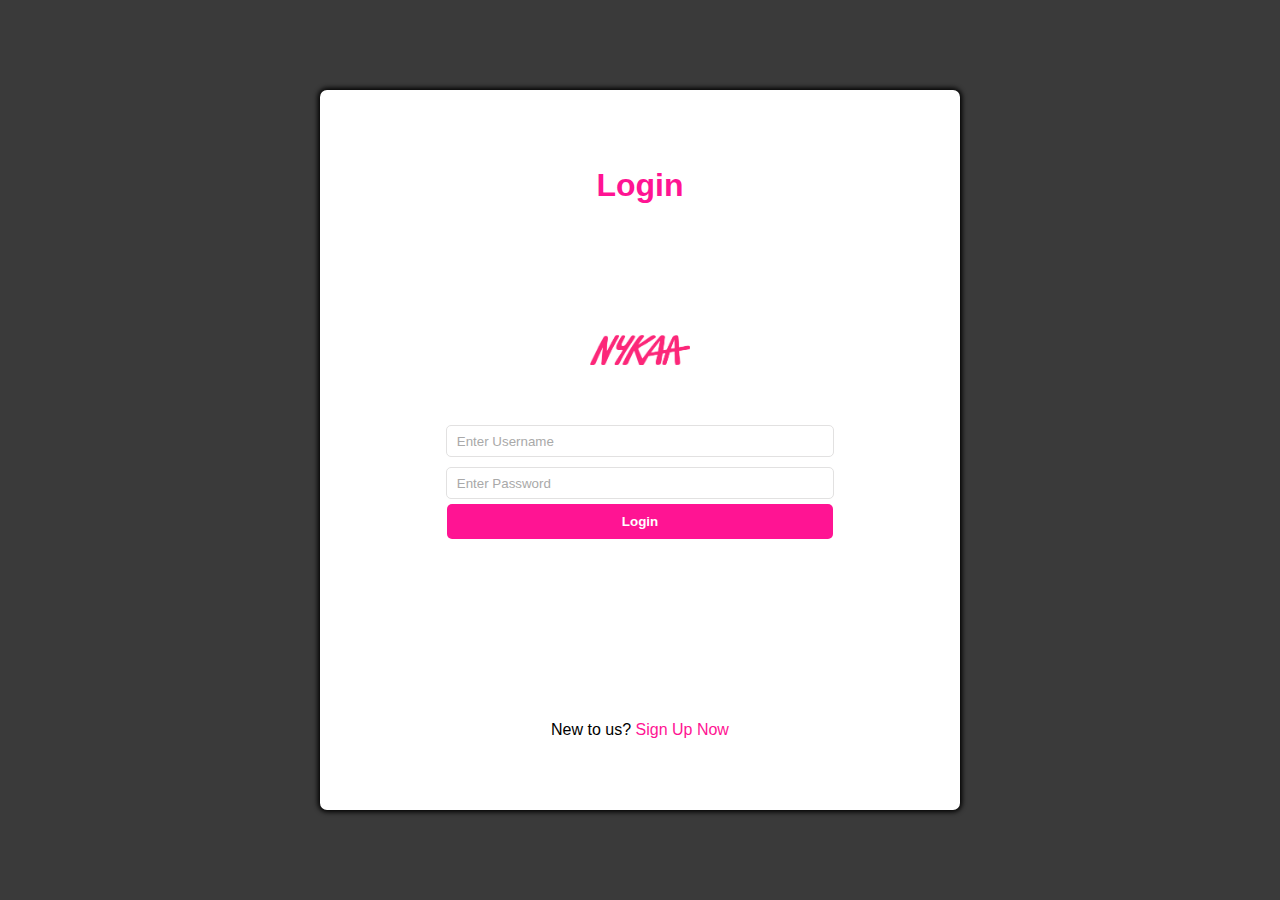
<file: index.html>
<!DOCTYPE html>
<html lang="en">

<head>
  <meta charset="UTF-8">
  <meta name="viewport" content="width=device-width, initial-scale=1.0">
  <title>Login</title>
  <link rel="stylesheet" href="./styles/login.css">
</head>

<body>
  <main id="main-holder">
    <h1 id="login-header" style="color: deeppink;">Login</h1>
    <img src="./assets/Nykaa logo.png" alt="nykaa logo" width="100px" height="30px" style="cursor: pointer;">
    <form id="login-form" >
      <input type="text" name="username" id="userName" class="login-form-field" placeholder="Enter Username" required>
      <input type="password" name="password" id="password" class="login-form-field" placeholder="Enter Password" required>
      <input type="submit" value="Login" id="submit">
    </form>
    <p>New to us? <a href="./signUp.html" style="text-decoration: none; color:deeppink; cursor: pointer;">Sign Up Now</a></p>
  </main>

  <script type="text/javascript" src="./src/login.js"></script>

</body>

</html>
</file>
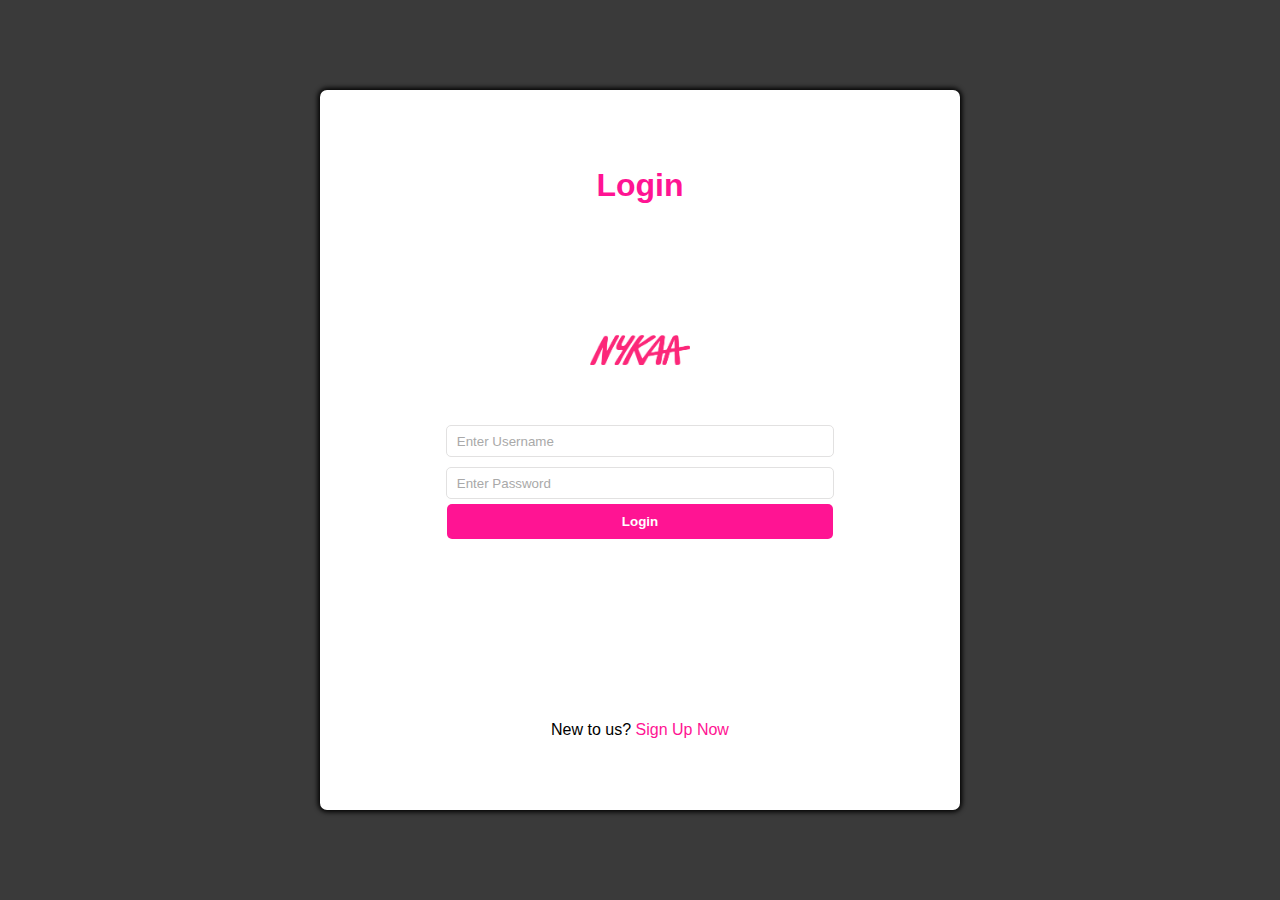
<file: cart.html>
<!DOCTYPE html>
<html lang="en">
<head>
    <meta charset="UTF-8">
    <meta name="viewport" content="width=device-width, initial-scale=1.0">
    <title>Cart</title>
    <link rel="stylesheet" href="./styles/cart.css">
    <link rel="stylesheet" href="https://cdnjs.cloudflare.com/ajax/libs/font-awesome/6.5.1/css/all.min.css" integrity="sha512-DTOQO9RWCH3ppGqcWaEA1BIZOC6xxalwEsw9c2QQeAIftl+Vegovlnee1c9QX4TctnWMn13TZye+giMm8e2LwA==" crossorigin="anonymous" referrerpolicy="no-referrer" />
</head>
<body>
    <h2 style="padding: 10px;">Shopping Bag</h2>
    <div id="cartDiv">
    </div>
    <script type="text/javascript" src="./src/cart.js"></script>
</body>

</html>
</file>
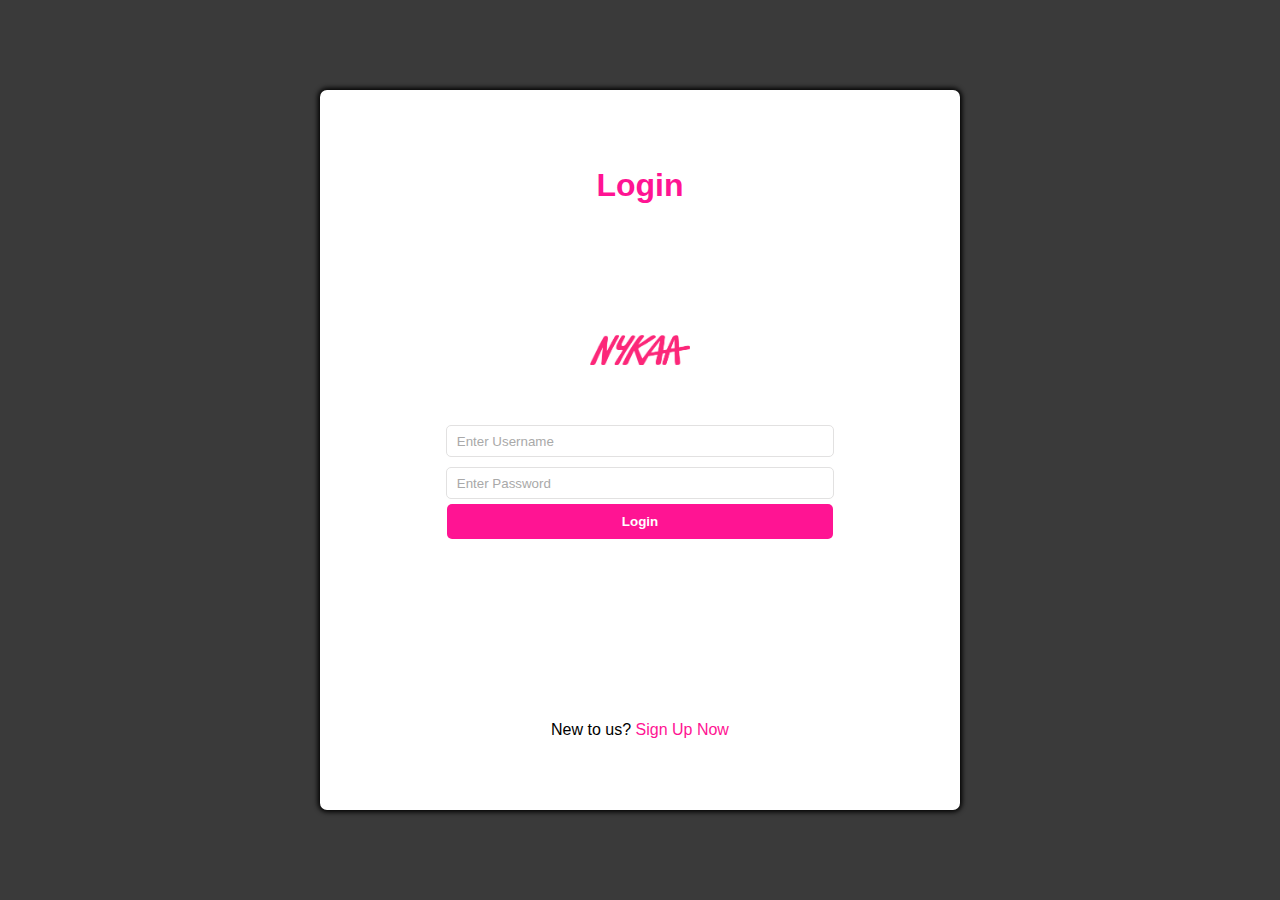
<file: foundation.html>
<!DOCTYPE html>
<html lang="en">
<head>
    <meta charset="UTF-8">
    <meta name="viewport" content="width=device-width, initial-scale=1.0">
    <title>Foundation</title>
    <link rel="stylesheet" href="./styles/foundation.css">
    <link rel="stylesheet" href="https://cdnjs.cloudflare.com/ajax/libs/font-awesome/6.5.1/css/all.min.css" 
    integrity="sha512-DTOQO9RWCH3ppGqcWaEA1BIZOC6xxalwEsw9c2QQeAIftl+Vegovlnee1c9QX4TctnWMn13TZye+giMm8e2LwA==" 
    crossorigin="anonymous" referrerpolicy="no-referrer" />
</head>
<body>
    <div id="header">
        <nav>
            <div id="container1">
                <div id="navbarLeft">
                    <a href="./home.html">
                    <img src="./assets/Nykaa logo.png" alt="nykaa logo" width="100px" height="30px" />
                    </a>
                    <ul>
                    <li><a href="./home.html" style="text-decoration:none"><span>Categories</span></a></li>
                    <li>
                        <span>Brands</span>
                        <div id="sub-navigation-B">
                            <a href="./Mayblline.html"><img src="https://adn-static2.nykaa.com/media/wysiwyg/2019/Maybelline1211.png" 
                                alt="img"></a>
                            <a href="./Lakme.html"><img src="https://images-static.naikaa.com/media/wysiwyg/uiTools/2023-10/Lakme_118x55pxls.png" 
                                alt="img"></a>
                            <a href="#"><img src="https://adn-static2.nykaa.com/media/wysiwyg/cms/beauty/menu/nykaa-cosmetics.png" 
                                alt="img"></a>
                            <a href="#"><img src="https://adn-static2.nykaa.com/media/wysiwyg/2019/lorealparis.png" 
                                alt="img"></a>
                            <a href="./Huda.html"><img src="https://adn-static2.nykaa.com/media/wysiwyg/2020/BrandslogoMenubar/Huda.png"
                                alt="img"></a>
                            <a href="#"><img src="https://adn-static2.nykaa.com/media/wysiwyg/2018/Biotique_new.png" 
                                alt=""></a>
                            <a href="#"><img src="https://adn-static2.nykaa.com/media/wysiwyg/2018/Brandslogo/LOTUS-HERBALS.png" 
                                alt=""></a>
                            <a href="#"><img src="https://adn-static2.nykaa.com/media/wysiwyg/2020/Olay_logos.png" 
                                alt=""></a>
                            <a href="#"><img src="https://adn-static2.nykaa.com/media/wysiwyg/2019/niveaa.png" 
                                alt="img"></a>
                            <a href="#"><img src="https://adn-static2.nykaa.com/media/wysiwyg/cms/beauty/menu/kay-beauty.png" 
                                alt="img"></a>
                            <a href="#"><img src="https://adn-static2.nykaa.com/media/wysiwyg/2020/BrandslogoMenubar/Herbal-Essences.png" 
                                alt="img"></a>
                            <a href="#"><img src="https://adn-static2.nykaa.com/media/wysiwyg/cms/beauty/menu/clinique.png" 
                                alt="img"></a>
                            <a href="#"><img src="https://adn-static2.nykaa.com/media/wysiwyg/2018/colorbar-logoforui.png" 
                                alt="img"></a>
                            <a href="#"><img src="https://adn-static2.nykaa.com/media/wysiwyg/HeaderIcons/The-Face-Shop.png" 
                                alt="img"></a>
                            <a href="#"><img src="https://adn-static2.nykaa.com/media/wysiwyg/2018/Brandslogo/nyx_New.png" 
                                alt="img"></a>
                        </div>
                    </li>
                    <li>
                        <span>Luxe</span>
                        <div class="tableDiv">
                            <table>
                                <thead>
                                   <th>Makeup</th>
                                   <th>Skin</th>
                                   <th>Hair</th>
                                   <th>Fragrance</th>
                                   <th>Bath & Body</th> 
                                </thead>
                                <tbody>
                                    <tr>
                                        <td><a href="./foundation.html" style="text-decoration:none; color: gray;">Foundation</a></td>
                                        <td>FaceWash</td>
                                        <td><a href="./shampoo.html" style="text-decoration:none; color: gray;">Shampoo</a></td>
                                        <td>Deodrants</td>
                                        <td>Shower Gels</td>
                                    </tr>
                                    <tr>
                                        <td>Concelar</td>
                                        <td>Moisturisers</td>
                                        <td>Conditioner</td>
                                        <td>Perfumes</td>
                                        <td>Wash</td>
                                    </tr>
                                    <tr>
                                        <td>Eyeliner</td>
                                        <td>Toner</td>
                                        <td>Hair Oil</td>
                                        <td>Body-Mists</td>
                                        <td>Soaps</td>
                                    </tr>
                                    <tr>
                                        <td>Mascara</td>
                                        <td>Face oils</td>
                                        <td>Hair Serums</td>
                                        <td>Minis</td>
                                        <td>Body Lotions</td>
                                    </tr>
                                    <tr>
                                        <td>Lipsticks</td>
                                        <td>Face Serums</td>
                                        <td>Hair Masks</td>
                                        <td>Candles</td>
                                        <td>Body Butter</td>
                                    </tr>
                                    <tr>
                                        <td>Blush</td>
                                        <td>Face Mist</td>
                                        <td>Hair Colour</td>
                                        <td>Gift Sets</td>
                                        <td>Exfoliaters</td>
                                    </tr>
                                    <tr>
                                        <td>Lip Gloss</td>
                                        <td>Face Cream</td>
                                        <td>Hair Dryers</td>
                                        <td>Combos</td>
                                        <td>Sunscreens</td>
                                    </tr>
                                    <tr>
                                        <td>Primer</td>
                                        <td>Scrubs</td>
                                        <td>Hair Brushes</td>
                                        <td>Body Spray</td>
                                        <td>Body Oil</td>
                                    </tr>
                                </tbody>
                            </table>
                          </div>
                    </li>
                    <li>
                        <span>Nykaa Fashion</span>
                        <div class="tableDiv">
                        <table>
                            <thead>
                               <th>Women</th>
                               <th>Men</th>
                               <th>Kids</th>
                               <th>Home</th>
                               <th>TopBrands</th> 
                            </thead>
                            <tbody>
                                <tr>
                                    <td><a href="https://www.nykaafashion.com/women/indianwear/c/4" target="_blank" style="text-decoration:none; color: gray;">IndianWear</a></td>
                                    <td><a href="https://www.nykaafashion.com/men/topwear/c/6824" target="_blank" style="text-decoration:none; color: gray;">TopWear</a></td>
                                    <td><a href="https://www.nykaafashion.com/women/indianwear/c/4" target="_blank" style="text-decoration:none; color: gray;">WesternWear</a></td>
                                    <td><a href="https://www.nykaafashion.com/kids/westernwear/c/6282" target="_blank" style="text-decoration:none; color: gray;">WesternWear</a></td>
                                    <td><a href="https://www.nykaafashion.com/home/kitchen-dining/c/8707" target="_blank" style="text-decoration:none; color: gray;">Kitchen & Dining</a></td>
                                    <td><a href="https://www.nykaafashion.com/designers/forever-new/c/4495" target="_blank" style="text-decoration:none; color: gray;">Forever New</a></td>
                                    
                                </tr>
                                <tr>
                                    <td><a href="https://www.nykaafashion.com/women/westernwear/c/3" target="_blank" style="text-decoration:none; color: gray;">WesternWear</a></td>
                                    <td><a href="https://www.nykaafashion.com/men/ethnicwear/c/6841" target="_blank" style="text-decoration:none; color: gray;">IndianWear</a></td> 
                                    <td><a href="https://www.nykaafashion.com/men/topwear/c/6824" target="_blank" style="text-decoration:none; color: gray;">TopWear</a></td>
                                    <td><a href="https://www.nykaafashion.com/home/decor/c/8594" target="_blank" style="text-decoration:none; color: gray;">Decor</a></td>
                                    <td><a href="https://www.nykaafashion.com/designers/cider/c/15204" target="_blank" style="text-decoration:none; color: gray;">Cider</a></td>
                                </tr>
                                <tr>
                                    <td><a href="https://www.nykaafashion.com/women/footwear/c/3528" target="_blank" style="text-decoration:none; color: gray;">FootWear</a></td>
                                    <td><a href="https://www.nykaafashion.com/men/ethnicwear/c/6841" target="_blank" style="text-decoration:none; color: gray;">EthnicWear</a></td> 
                                    <td>FootWear</td>
                                    <td><a href="https://www.nykaafashion.com/home/bedding/c/8529" target="_blank" style="text-decoration:none; color: gray;">Bedding</a></td> 
                                    <td><a href="https://www.nykaafashion.com/designers/na-kd/c/11212" target="_blank" style="text-decoration:none; color: gray;">Na-Kd</a></td> 
                                </tr>
                                <tr>
                                    
                                    <td><a href="https://www.nykaafashion.com/men/bags/c/6867" target="_blank" style="text-decoration:none; color: gray;">Bags</a></td> 
                                    <td>FootWear</td>
                                    <td>Toys & Games</td>           
                                    <td><a href="https://www.nykaafashion.com/home/bath/c/8559" target="_blank" style="text-decoration:none; color: gray;">Bath</a></td> 
                                    <td>Veromoda</td>
                                </tr>
                                <tr>
                                    <td><a href="https://www.nykaafashion.com/women/lingerie/c/3946" target="_blank" style="text-decoration:none; color: gray;">Lingerie</a></td> 
                                    <td><a href="https://www.nykaafashion.com/mens/sports-and-athleisure/c/6888" target="_blank" style="text-decoration:none; color: gray;">Atheisure</a></td> 
                                    <td><a href="https://www.nykaafashion.com/kids/feeding/c/6351" target="_blank" style="text-decoration:none; color: gray;">Feeding</a></td> 
                                    <td>Storage</td>
                                    <td>Puma</td>
                                </tr>
                                <tr>
                                    <td>SportsWear</td>
                                    <td>Atheisure</td>
                                    <td>SportsWear</td>
                                    <td>Floor Coverings</td>
                                    <td>Biba</td>
                                </tr>
                                <tr>
                                    <td>Sleep & Lounge</td>
                                    <td>Bags</td>
                                    <td>Accessories</td>
                                    <td>Kitchen Appliances</td>
                                    <td>W</td>
                                </tr>
                                <tr>
                                    <td>Jewellery</td>
                                    <td>BottomWear</td>
                                    <td>InnerWear</td>
                                    <td>Essentials</td>
                                    <td>Levi's</td>
                                </tr>
                            </tbody>
                        </table>
                      </div>
                    </li>
                    <li>
                        <span>Beauty Advice</span>
                        <div id="sub-navigation-BA">
                            <div><img src="./assets/Beauty Book.png" alt="img" width="100%"></div>
                            <div><img src="./assets/Beauty.png" alt="img" width="100%"></div>
                            <div><img src="./assets/Nykaa TV.png" alt="img" width="100%"></div>
                        </div>
                        
                    </li>
                    </ul>
                </div>
                <div id="navbarRight">
                    <input type="text" id="search" placeholder="Search on Nykaa">
                    <a href="./index.html"><button class="btn" id="signOut" style="cursor: pointer;">Log Out</button></a>
                    <a href="./cart.html" style="text-decoration:none; color: deeppink;font-size: x-large; "><i class="fa-solid badge fa-bag-shopping" id="badge"></i></a>
                </div>
            </div>
            <div id="container2">
                <ul>
                    <li><a href="https://www.nykaa.com/sp/makeup-clp-desktop/makeup" target="_blank">Makeup</a></li>
                    <li><a href="https://www.nykaa.com/sp/skin-native-desktop/skin" target="_blank">Skin</a></li>
                    <li><a href="https://www.nykaa.com/sp/hair-clp-desktop/hair" target="_blank">Hair</a></li>
                    <li><a href="https://www.nykaa.com/sp/appliances/appliances" target="_blank">Appliances</a></li>
                    <li><a href="https://www.nykaa.com/sp/bath-and-body-desktop/bath-and-body" target="_blank">Bath & Body</a></li>
                    <li><a href="https://www.nykaa.com/sp/natural-native/natural?root=nav_1" target="_blank">Natural</a></li>
                    <li><a href="https://www.nykaa.com/sp/mom-and-baby-native/mom-and-baby" target="_blank">Mom & Baby</a></li>
                    <li><a href="https://www.nykaa.com/sp/wellness-desktop/wellness" target="_blank">Health & Wellness</a></li>
                    <li><a href="https://www.nykaa.com/sp/men-store/men-store?root=nav_1&dir=desc&order=popularity" target="_blank">Men</a></li>
                    <li><a href="https://www.nykaa.com/sp/fragrance-native/fragrance-store" target="_blank">Fragrance</a></li>
                    <li><a href="https://www.nykaa.com/lingerie-accessories/c/21913" target="_blank">Lingerie & Accessories</a></li>
                    <li><a href=""><img src="./assets/offers.png" alt="offerslogo" width="95px"></a></li>
                </ul>
            </div>
        </nav>
    </div>
    <div id="bodyDiv">
        <div id="posterDiv">
            <h2 style="text-align: center;">Foundation</h2>
            <div>
                <img src="https://images-static.nykaa.com/uploads/c32a78fa-618b-4eb4-bd75-fc86fd405c4d.png?tr=w-2400,cm-pad_resize"
                 alt="img" width="100%" height="100%">
            </div>
        </div>
        <div id="sortDiv">
            <p style="font-size: 20px;"><b>Sort By :</b></p>
            <div id="selectionDiv">
            <select style="height: 100%; width: 20%;" id="valueDiv">
                <option value="">All</option>
                <option value="rating">Rating</option>
                <option value="Low to High">Price:Low to High</option>
                <option value="High to Low">Price:High to Low</option>
            </select>
            </div>
        </div>
        <div id="mainContentDiv">
            <div id="filterDiv">
                <div id="filterHeadingDiv">
                    <h3>Filter By Brand</h3>
                </div>
                <div id="filterInnerDiv">
                <form id="form">
                <div class="checkDiv">
                    <input class="inpt" type="checkbox" value="M.A.C" onchange="brandfilter()" />
                    <label><span style="font-size: 18px;">M.A.C Studio</span></label><br>
                </div>
                <div class="checkDiv">
                    <input class="inpt" type="checkbox" onchange="brandfilter()" value="Maybelline" />
                    <label><span style="font-size: 18px;">Mayblline New York</span></label><br>
                </div>
                <div class="checkDiv">
                    <input class="inpt" type="checkbox" onchange="brandfilter()" value="Lakme" >
                    <label><span style="font-size: 18px;">Lakme Absolute</span></label><br>
                </div>
                <div class="checkDiv">
                    <input class="inpt" type="checkbox" onchange="brandfilter()" value="Huda">
                    <label><span style="font-size: 18px;">Huda Beauty</span></label><br>
                </div>
                <div class="checkDiv">
                    <input class="inpt" type="checkbox" onchange="brandfilter()" value="Forever52">
                    <label><span style="font-size: 18px;">Forever 52</span></label><br>
                </div>
                <div class="checkDiv">
                    <input class="inpt" type="checkbox" onchange="brandfilter()" value="Charlotte" >
                    <label><span style="font-size: 18px;">Charlotte Tilbury</span></label><br>
                </div>
                <div class="checkDiv">
                    <input class="inpt" type="checkbox" onchange="brandfilter()" value="Charmacy" >
                    <label><span style="font-size: 18px;">Charmacy Milano</span></label><br>
                </div>
                <div class="checkDiv" style="border-bottom: none;">
                    <input class="inpt" type="checkbox" onchange="brandfilter()" value="Nykaa" >
                    <label><span style="font-size: 18px;">Nykaa Costmetics</span></label><br>
                </div>
                </form>
                </div>
            </div>
            <div id="prds"></div>
        </div>
    </div>
    <div class="child6">
        <img src="./assets/nykaabottom1.png" 
        alt="img" width="100%">
    </div>
    <div class="child7">
        <img src="./assets/nykaabottom2.png" 
        alt="img" width="100%">
    </div>
    <script src="./src/foundation.js"></script>
</body>
</html>
</file>
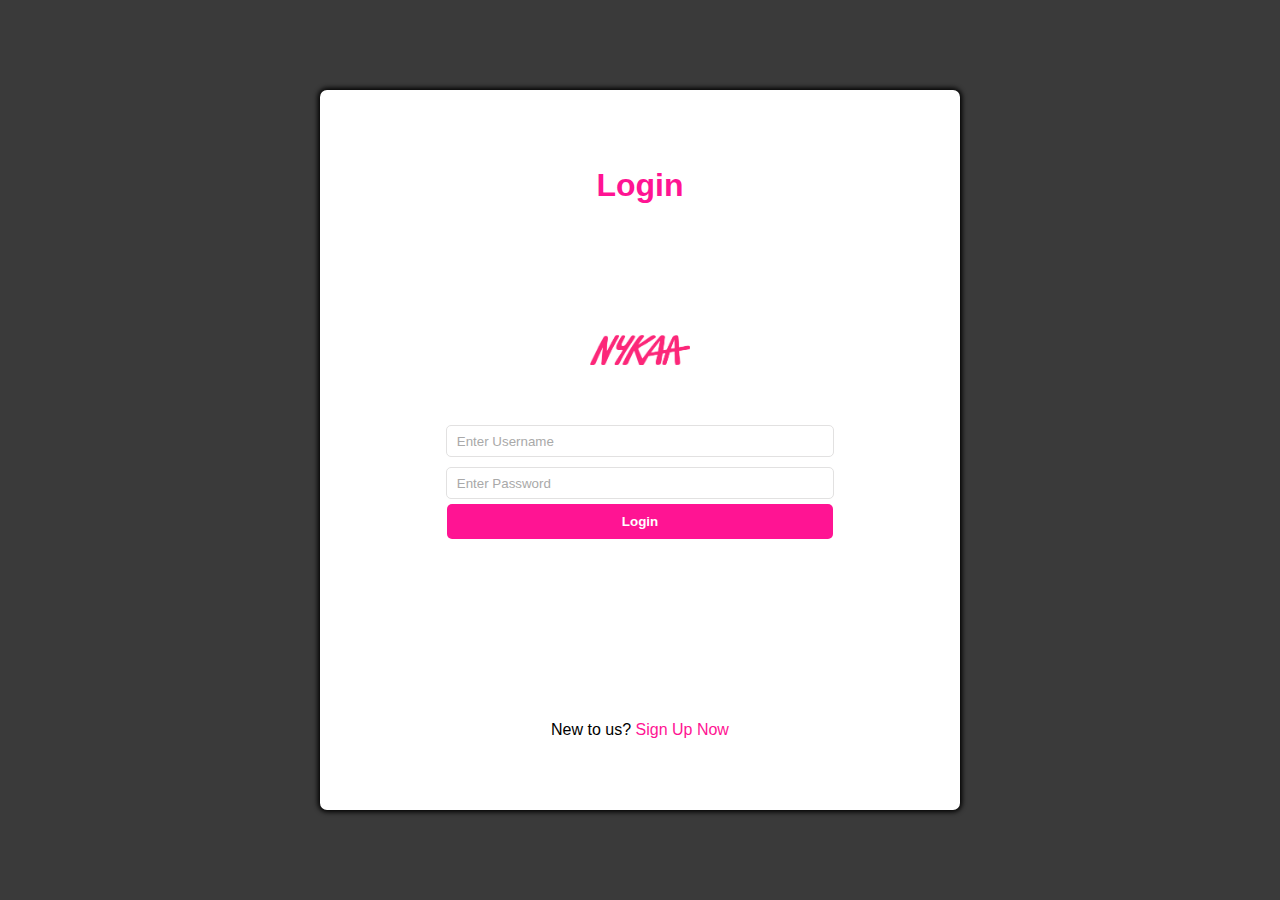
<file: home.html>
<!DOCTYPE html>
<html lang="en">
<head>
    <meta charset="UTF-8">
    <meta name="viewport" content="width=device-width, initial-scale=1.0">
    <title>Nykaa clone</title>
    <link rel="stylesheet" href="./styles/style.css">
    <link rel="stylesheet" href="https://cdnjs.cloudflare.com/ajax/libs/font-awesome/6.5.1/css/all.min.css" 
    integrity="sha512-DTOQO9RWCH3ppGqcWaEA1BIZOC6xxalwEsw9c2QQeAIftl+Vegovlnee1c9QX4TctnWMn13TZye+giMm8e2LwA==" 
    crossorigin="anonymous" referrerpolicy="no-referrer" />
</head>
<body>
    <div id="header">
        <nav>
            <div id="container1">
                <div id="navbarLeft">
                    <img src="./assets/Nykaa logo.png" alt="nykaa logo" width="100px" height="30px" style="cursor: pointer;">
                    <ul>
                        <li><a href="./home.html" style="text-decoration:none"><span>Categories</span></a></li>
                        <li>
                        <span>Brands</span>
                        <div id="sub-navigation-B">
                            <a href="./Mayblline.html"><img src="https://adn-static2.nykaa.com/media/wysiwyg/2019/Maybelline1211.png" 
                                alt="img"></a>
                            <a href="./Lakme.html"><img src="https://images-static.naikaa.com/media/wysiwyg/uiTools/2023-10/Lakme_118x55pxls.png" 
                                alt="img"></a>
                            <a href="#"><img src="https://adn-static2.nykaa.com/media/wysiwyg/cms/beauty/menu/nykaa-cosmetics.png" 
                                alt="img"></a>
                            <a href="#"><img src="https://adn-static2.nykaa.com/media/wysiwyg/2019/lorealparis.png" 
                                alt="img"></a>
                            <a href="./Huda.html"><img src="https://adn-static2.nykaa.com/media/wysiwyg/2020/BrandslogoMenubar/Huda.png"
                                alt="img"></a>
                            <a href="#"><img src="https://adn-static2.nykaa.com/media/wysiwyg/2018/Biotique_new.png" 
                                alt=""></a>
                            <a href="#"><img src="https://adn-static2.nykaa.com/media/wysiwyg/2018/Brandslogo/LOTUS-HERBALS.png" 
                                alt=""></a>
                            <a href="#"><img src="https://adn-static2.nykaa.com/media/wysiwyg/2020/Olay_logos.png" 
                                alt=""></a>
                            <a href="#"><img src="https://adn-static2.nykaa.com/media/wysiwyg/2019/niveaa.png" 
                                alt="img"></a>
                            <a href="#"><img src="https://adn-static2.nykaa.com/media/wysiwyg/cms/beauty/menu/kay-beauty.png" 
                                alt="img"></a>
                            <a href="#"><img src="https://adn-static2.nykaa.com/media/wysiwyg/2020/BrandslogoMenubar/Herbal-Essences.png" 
                                alt="img"></a>
                            <a href="#"><img src="https://adn-static2.nykaa.com/media/wysiwyg/cms/beauty/menu/clinique.png" 
                                alt="img"></a>
                            <a href="#"><img src="https://adn-static2.nykaa.com/media/wysiwyg/2018/colorbar-logoforui.png" 
                                alt="img"></a>
                            <a href="#"><img src="https://adn-static2.nykaa.com/media/wysiwyg/HeaderIcons/The-Face-Shop.png" 
                                alt="img"></a>
                            <a href="#"><img src="https://adn-static2.nykaa.com/media/wysiwyg/2018/Brandslogo/nyx_New.png" 
                                alt="img"></a>
                        </div>
                    </li>
                    <li>
                        <span>Luxe</span>
                        <div class="tableDiv">
                            <table>
                                <thead>
                                   <th>Makeup</th>
                                   <th>Skin</th>
                                   <th>Hair</th>
                                   <th>Fragrance</th>
                                   <th>Bath & Body</th> 
                                </thead>
                                <tbody>
                                    <tr>
                                        <td><a href="./foundation.html" style="text-decoration:none; color: gray;">Foundation</a></td>
                                        <td>FaceWash</td>
                                        <td><a href="./shampoo.html" style="text-decoration:none; color: gray;">Shampoo</a></td>
                                        <td>Deodrants</td>
                                        <td>Shower Gels</td>
                                    </tr>
                                    <tr>
                                        <td>Concelar</td>
                                        <td>Moisturisers</td>
                                        <td>Conditioner</td>
                                        <td>Perfumes</td>
                                        <td>Wash</td>
                                    </tr>
                                    <tr>
                                        <td>Eyeliner</td>
                                        <td>Toner</td>
                                        <td>Hair Oil</td>
                                        <td>Body-Mists</td>
                                        <td>Soaps</td>
                                    </tr>
                                    <tr>
                                        <td>Mascara</td>
                                        <td>Face oils</td>
                                        <td>Hair Serums</td>
                                        <td>Minis</td>
                                        <td>Body Lotions</td>
                                    </tr>
                                    <tr>
                                        <td>Lipsticks</td>
                                        <td>Face Serums</td>
                                        <td>Hair Masks</td>
                                        <td>Candles</td>
                                        <td>Body Butter</td>
                                    </tr>
                                    <tr>
                                        <td>Blush</td>
                                        <td>Face Mist</td>
                                        <td>Hair Colour</td>
                                        <td>Gift Sets</td>
                                        <td>Exfoliaters</td>
                                    </tr>
                                    <tr>
                                        <td>Lip Gloss</td>
                                        <td>Face Cream</td>
                                        <td>Hair Dryers</td>
                                        <td>Combos</td>
                                        <td>Sunscreens</td>
                                    </tr>
                                    <tr>
                                        <td>Primer</td>
                                        <td>Scrubs</td>
                                        <td>Hair Brushes</td>
                                        <td>Body Spray</td>
                                        <td>Body Oil</td>
                                    </tr>
                                </tbody>
                            </table>
                          </div>
                    </li>
                    <li>
                        <span>Nykaa Fashion</span>
                        <div class="tableDiv">
                        <table>
                            <thead>
                               <th>Women</th>
                               <th>Men</th>
                               <th>Kids</th>
                               <th>Home</th>
                               <th>TopBrands</th> 
                            </thead>
                            <tbody>
                                <tr>
                                    <td><a href="https://www.nykaafashion.com/women/indianwear/c/4" target="_blank" style="text-decoration:none; color: gray;">IndianWear</a></td>
                                    <td><a href="https://www.nykaafashion.com/men/topwear/c/6824" target="_blank" style="text-decoration:none; color: gray;">TopWear</a></td>
                                    <td><a href="https://www.nykaafashion.com/women/indianwear/c/4" target="_blank" style="text-decoration:none; color: gray;">WesternWear</a></td>
                                    <td><a href="https://www.nykaafashion.com/kids/westernwear/c/6282" target="_blank" style="text-decoration:none; color: gray;">Kitchen & Dining</a></td>
                                    <td><a href="https://www.nykaafashion.com/home/kitchen-dining/c/8707" target="_blank" style="text-decoration:none; color: gray;">Forever New</a></td>
                                    
                                </tr>
                                <tr>
                                    <td><a href="https://www.nykaafashion.com/women/westernwear/c/3" target="_blank" style="text-decoration:none; color: gray;">WesternWear</a></td>
                                    <td><a href="https://www.nykaafashion.com/men/ethnicwear/c/6841" target="_blank" style="text-decoration:none; color: gray;">IndianWear</a></td> 
                                    <td><a href="https://www.nykaafashion.com/men/topwear/c/6824" target="_blank" style="text-decoration:none; color: gray;">TopWear</a></td>
                                    <td><a href="https://www.nykaafashion.com/home/decor/c/8594" target="_blank" style="text-decoration:none; color: gray;">Decor</a></td>
                                    <td><a href="https://www.nykaafashion.com/designers/cider/c/15204" target="_blank" style="text-decoration:none; color: gray;">Cider</a></td>
                                </tr>
                                <tr>
                                    <td><a href="https://www.nykaafashion.com/women/footwear/c/3528" target="_blank" style="text-decoration:none; color: gray;">FootWear</a></td>
                                    <td><a href="https://www.nykaafashion.com/men/ethnicwear/c/6841" target="_blank" style="text-decoration:none; color: gray;">EthnicWear</a></td> 
                                    <td>FootWear</td>
                                    <td><a href="https://www.nykaafashion.com/home/bedding/c/8529" target="_blank" style="text-decoration:none; color: gray;">Bedding</a></td> 
                                    <td><a href="https://www.nykaafashion.com/designers/na-kd/c/11212" target="_blank" style="text-decoration:none; color: gray;">Na-Kd</a></td> 
                                </tr>
                                <tr>
                                    
                                    <td><a href="https://www.nykaafashion.com/men/bags/c/6867" target="_blank" style="text-decoration:none; color: gray;">Bags</a></td> 
                                    <td>FootWear</td>
                                    <td>Toys & Games</td>           
                                    <td><a href="https://www.nykaafashion.com/home/bath/c/8559" target="_blank" style="text-decoration:none; color: gray;">Bath</a></td> 
                                    <td>Veromoda</td>
                                </tr>
                                <tr>
                                    <td><a href="https://www.nykaafashion.com/women/lingerie/c/3946" target="_blank" style="text-decoration:none; color: gray;">Lingerie</a></td> 
                                    <td><a href="https://www.nykaafashion.com/mens/sports-and-athleisure/c/6888" target="_blank" style="text-decoration:none; color: gray;">Atheisure</a></td> 
                                    <td><a href="https://www.nykaafashion.com/kids/feeding/c/6351" target="_blank" style="text-decoration:none; color: gray;">Feeding</a></td> 
                                    <td>Storage</td>
                                    <td>Puma</td>
                                </tr>
                                <tr>
                                    <td>SportsWear</td>
                                    <td>Atheisure</td>
                                    <td>SportsWear</td>
                                    <td>Floor Coverings</td>
                                    <td>Biba</td>
                                </tr>
                                <tr>
                                    <td>Sleep & Lounge</td>
                                    <td>Bags</td>
                                    <td>Accessories</td>
                                    <td>Kitchen Appliances</td>
                                    <td>W</td>
                                </tr>
                                <tr>
                                    <td>Jewellery</td>
                                    <td>BottomWear</td>
                                    <td>InnerWear</td>
                                    <td>Essentials</td>
                                    <td>Levi's</td>
                                </tr>
                            </tbody>
                        </table>
                      </div>
                    </li>
                    <li>
                        <span>Beauty Advice</span>
                        <div id="sub-navigation-BA">
                            <div><img src="./assets/Beauty Book.png" alt="img" width="100%"></div>
                            <div><img src="./assets/Beauty.png" alt="img" width="100%"></div>
                            <div><img src="./assets/Nykaa TV.png" alt="img" width="100%"></div>
                        </div>
                        
                    </li>
                    </ul>
                </div>
                <div id="navbarRight">
                    <input type="text" id="search" placeholder="Search on Nykaa">
                    <a href="./index.html"><button class="btn" id="signOut" style="cursor: pointer;">Log Out</button></a>
                    <a href="./cart.html" style="text-decoration:none; color: deeppink;font-size: x-large; "><i class="fa-solid badge fa-bag-shopping" id="badge"></i></a>
                </div>
            </div>
            <div id="container2">
                <ul>
                    <li><a href="https://www.nykaa.com/sp/makeup-clp-desktop/makeup" target="_blank">Makeup</a></li>
                    <li><a href="https://www.nykaa.com/sp/skin-native-desktop/skin" target="_blank">Skin</a></li>
                    <li><a href="https://www.nykaa.com/sp/hair-clp-desktop/hair" target="_blank">Hair</a></li>
                    <li><a href="https://www.nykaa.com/sp/appliances/appliances" target="_blank">Appliances</a></li>
                    <li><a href="https://www.nykaa.com/sp/bath-and-body-desktop/bath-and-body" target="_blank">Bath & Body</a></li>
                    <li><a href="https://www.nykaa.com/sp/natural-native/natural?root=nav_1" target="_blank">Natural</a></li>
                    <li><a href="https://www.nykaa.com/sp/mom-and-baby-native/mom-and-baby" target="_blank">Mom & Baby</a></li>
                    <li><a href="https://www.nykaa.com/sp/wellness-desktop/wellness" target="_blank">Health & Wellness</a></li>
                    <li><a href="https://www.nykaa.com/sp/men-store/men-store?root=nav_1&dir=desc&order=popularity" target="_blank">Men</a></li>
                    <li><a href="https://www.nykaa.com/sp/fragrance-native/fragrance-store" target="_blank">Fragrance</a></li>
                    <li><a href="https://www.nykaa.com/lingerie-accessories/c/21913" target="_blank">Lingerie & Accessories</a></li>
                    <li><a href=""><img src="./assets/offers.png" alt="offerslogo" width="95px"></a></li>
                </ul>
            </div>
        </nav>
    </div>
    <div id="parent">

        <div class="slideshow-container">

            <div class="mySlides fade">
              <img src="./assets/sliderimg1.png" style="width:100%">
            </div>
            <div class="mySlides fade">
                <img src="./assets/sliderimg2.png" style="width:100%">
            </div>
              
            <div class="mySlides fade">
                <img src="./assets/sliderimg3.png" style="width:100%">
            </div>
        </div>
        <br>
        <div style="text-align:center">
            <span class="dot"></span> 
            <span class="dot"></span> 
            <span class="dot"></span> 
        </div>

        <div class="imgContainer">
            <div class="gc1"><img src=
                    "https://images-static.nykaa.com/uploads/0ea77660-6ba8-4fd1-b952-e2b5aea2910d.jpg?tr=w-1200,cm-pad_resize" 
                    alt="img" width="100%">
            </div>
            <div class="gc1"><img src=
                    "https://images-static.nykaa.com/creatives/11af3ef9-7531-471b-9bd9-8b54d3235134/default.jpg?tr=w-1200,cm-pad_resize" 
                    alt="img"  width="100%">
            </div>
            <div class="gc1"><img src="
                    https://images-static.nykaa.com/creatives/0d201e36-a080-40cf-a1d5-9f7db8158fb5/default.jpg?tr=w-1200,cm-pad_resize" 
                    alt="img"  width="100%">
            </div>
        </div>
        
        <div id="child2">
            <div class="headerDiv">
            <h2>Explore Our Top Brands</h2>
            <p>A-lister labels to obsess over</p>
            </div>
            <div class="imgContainer">
                <div class="gc1"><img src="./assets/Screenshot 2024-01-30 at 9.52.02 PM.png"
                     alt="img" width="100%"></div>
                <div class="gc1"><img src="./assets/Screenshot 2024-01-30 at 9.52.44 PM.png"
                    alt="img"  width="100%"></div>
                <div class="gc1"><img src="./assets/Screenshot 2024-01-30 at 9.55.03 PM.png" 
                    alt="img"  width="100%">
                </div>
            </div>
        </div>
        <div class="child3" style="margin-top: 10px;">
            <img src="https://images-static.nykaa.com/uploads/beb4a4ef-13d5-4616-8f04-cf172bde9cbd.jpg?tr=w-2400,cm-pad_resize" 
            alt="img" width="100%">
        </div>
        <div class="child4">
            <div class="headerDiv">
                <h2>Stellar Selections</h2>
                <p>Brands you absolutely can't miss</p>
            </div>
            <div class="imgContainer">
                <div class="container">
                <div class="gc2">
                <a href="/">
                    <img src="https://images-static.nykaa.com/creatives/a2c2a528-aa83-4bc2-a027-98d7bbadd22b/default.jpg?tr=w-600,cm-pad_resize" 
                    alt="img" width="100%" />
                </a>
                </div>
                <span class="title-text">Up To 30% Off</span>
                <p>On Fragrances!</p>
                </div>
                
               <div class="container">
                <div class="gc2">
                <img src="https://images-static.nykaa.com/creatives/d17dfc5b-64f7-4232-aa5b-1b4f09a039ca/default.jpg?tr=w-600,cm-pad_resize" 
                alt="img" width="100%">
                </div>
                <span class="title-text">On Rs 3300</span>
                <p>Bestseller No.3 Mini</p>
               </div>
               
            </div>
        </div>
        <div class="child5">
            <img src="https://images-static.nykaa.com/uploads/49e43a50-37b5-405a-be2d-ab90055115ec.jpg?tr=w-2400,cm-pad_resize" 
            alt="img" width="90%">
        </div>
        <div class="child6">
            <img src="./assets/nykaabottom1.png" 
            alt="img" width="100%">
        </div>
        <div class="child7">
            <img src="./assets/nykaabottom2.png" 
            alt="img" width="100%">
        </div>
    </div>
    <script type="module" src="./src/home.js"></script>
</body>
</html>
</file>
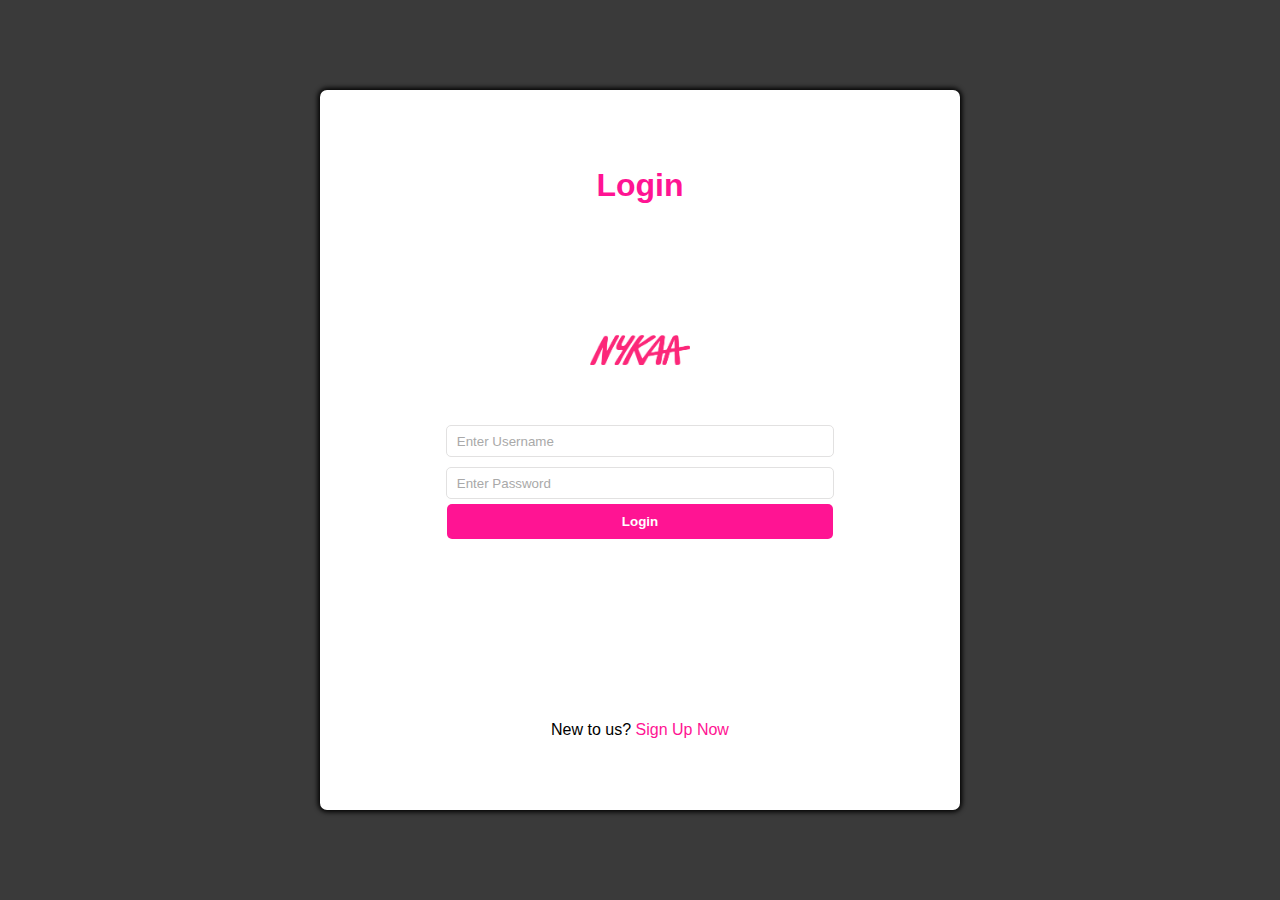
<file: Mayblline.html>
<!DOCTYPE html>
<html lang="en">
<head>
    <meta charset="UTF-8">
    <meta name="viewport" content="width=device-width, initial-scale=1.0">
    <title>Maybelline Products</title>
    <link rel="stylesheet" href="./styles/Mayblline.css">
    <link rel="stylesheet" href="https://cdnjs.cloudflare.com/ajax/libs/font-awesome/6.5.1/css/all.min.css" 
    integrity="sha512-DTOQO9RWCH3ppGqcWaEA1BIZOC6xxalwEsw9c2QQeAIftl+Vegovlnee1c9QX4TctnWMn13TZye+giMm8e2LwA==" 
    crossorigin="anonymous" referrerpolicy="no-referrer" />
    <link rel="stylesheet" href="https://cdnjs.cloudflare.com/ajax/libs/font-awesome/6.5.1/css/all.min.css" integrity="sha512-DTOQO9RWCH3ppGqcWaEA1BIZOC6xxalwEsw9c2QQeAIftl+Vegovlnee1c9QX4TctnWMn13TZye+giMm8e2LwA==" crossorigin="anonymous" referrerpolicy="no-referrer" />

</head>
<body>
    <div id="header">
        <nav>
            <div id="container1">
                <div id="navbarLeft">
                    <a href="./home.html">
                    <img src="./assets/Nykaa logo.png" alt="nykaa logo" width="100px" height="30px" />
                    </a>
                    <ul>
                    <li><a href="./home.html" style="text-decoration:none"><span>Categories</span></a></li>
                    <li>
                        <span>Brands</span>
                        <div id="sub-navigation-B">
                            <a href="./Mayblline.html"><img src="https://adn-static2.nykaa.com/media/wysiwyg/2019/Maybelline1211.png" 
                                alt="img"></a>
                            <a href="./Lakme.html"><img src="https://images-static.naikaa.com/media/wysiwyg/uiTools/2023-10/Lakme_118x55pxls.png" 
                                alt="img"></a>
                            <a href="#"><img src="https://adn-static2.nykaa.com/media/wysiwyg/cms/beauty/menu/nykaa-cosmetics.png" 
                                alt="img"></a>
                            <a href="#"><img src="https://adn-static2.nykaa.com/media/wysiwyg/2019/lorealparis.png" 
                                alt="img"></a>
                            <a href="./Huda.html"><img src="https://adn-static2.nykaa.com/media/wysiwyg/2020/BrandslogoMenubar/Huda.png"
                                alt="img"></a>
                            <a href="#"><img src="https://adn-static2.nykaa.com/media/wysiwyg/2018/Biotique_new.png" 
                                alt=""></a>
                            <a href="#"><img src="https://adn-static2.nykaa.com/media/wysiwyg/2018/Brandslogo/LOTUS-HERBALS.png" 
                                alt=""></a>
                            <a href="#"><img src="https://adn-static2.nykaa.com/media/wysiwyg/2020/Olay_logos.png" 
                                alt=""></a>
                            <a href="#"><img src="https://adn-static2.nykaa.com/media/wysiwyg/2019/niveaa.png" 
                                alt="img"></a>
                            <a href="#"><img src="https://adn-static2.nykaa.com/media/wysiwyg/cms/beauty/menu/kay-beauty.png" 
                                alt="img"></a>
                            <a href="#"><img src="https://adn-static2.nykaa.com/media/wysiwyg/2020/BrandslogoMenubar/Herbal-Essences.png" 
                                alt="img"></a>
                            <a href="#"><img src="https://adn-static2.nykaa.com/media/wysiwyg/cms/beauty/menu/clinique.png" 
                                alt="img"></a>
                            <a href="#"><img src="https://adn-static2.nykaa.com/media/wysiwyg/2018/colorbar-logoforui.png" 
                                alt="img"></a>
                            <a href="#"><img src="https://adn-static2.nykaa.com/media/wysiwyg/HeaderIcons/The-Face-Shop.png" 
                                alt="img"></a>
                            <a href="#"><img src="https://adn-static2.nykaa.com/media/wysiwyg/2018/Brandslogo/nyx_New.png" 
                                alt="img"></a>
                        </div>
                    </li>
                    <li>
                        <span>Luxe</span>
                        <div class="tableDiv">
                            <table>
                                <thead>
                                   <th>Makeup</th>
                                   <th>Skin</th>
                                   <th>Hair</th>
                                   <th>Fragrance</th>
                                   <th>Bath & Body</th> 
                                </thead>
                                <tbody>
                                    <tr>
                                        <td><a href="./foundation.html" style="text-decoration:none; color: gray;">Foundation</a></td>
                                        <td>FaceWash</td>
                                        <td><a href="./shampoo.html" style="text-decoration:none; color: gray;">Shampoo</a></td>
                                        <td>Deodrants</td>
                                        <td>Shower Gels</td>
                                    </tr>
                                    <tr>
                                        <td>Concelar</td>
                                        <td>Moisturisers</td>
                                        <td>Conditioner</td>
                                        <td>Perfumes</td>
                                        <td>Wash</td>
                                    </tr>
                                    <tr>
                                        <td>Eyeliner</td>
                                        <td>Toner</td>
                                        <td>Hair Oil</td>
                                        <td>Body-Mists</td>
                                        <td>Soaps</td>
                                    </tr>
                                    <tr>
                                        <td>Mascara</td>
                                        <td>Face oils</td>
                                        <td>Hair Serums</td>
                                        <td>Minis</td>
                                        <td>Body Lotions</td>
                                    </tr>
                                    <tr>
                                        <td>Lipsticks</td>
                                        <td>Face Serums</td>
                                        <td>Hair Masks</td>
                                        <td>Candles</td>
                                        <td>Body Butter</td>
                                    </tr>
                                    <tr>
                                        <td>Blush</td>
                                        <td>Face Mist</td>
                                        <td>Hair Colour</td>
                                        <td>Gift Sets</td>
                                        <td>Exfoliaters</td>
                                    </tr>
                                    <tr>
                                        <td>Lip Gloss</td>
                                        <td>Face Cream</td>
                                        <td>Hair Dryers</td>
                                        <td>Combos</td>
                                        <td>Sunscreens</td>
                                    </tr>
                                    <tr>
                                        <td>Primer</td>
                                        <td>Scrubs</td>
                                        <td>Hair Brushes</td>
                                        <td>Body Spray</td>
                                        <td>Body Oil</td>
                                    </tr>
                                </tbody>
                            </table>
                          </div>
                    </li>
                    <li>
                        <span>Nykaa Fashion</span>
                        <div class="tableDiv">
                        <table>
                            <thead>
                               <th>Women</th>
                               <th>Men</th>
                               <th>Kids</th>
                               <th>Home</th>
                               <th>TopBrands</th> 
                            </thead>
                            <tbody>
                                <tr>
                                    <td><a href="https://www.nykaafashion.com/women/indianwear/c/4" target="_blank" style="text-decoration:none; color: gray;">IndianWear</a></td>
                                    <td><a href="https://www.nykaafashion.com/men/topwear/c/6824" target="_blank" style="text-decoration:none; color: gray;">TopWear</a></td>
                                    <td><a href="https://www.nykaafashion.com/women/indianwear/c/4" target="_blank" style="text-decoration:none; color: gray;">WesternWear</a></td>
                                    <td><a href="https://www.nykaafashion.com/kids/westernwear/c/6282" target="_blank" style="text-decoration:none; color: gray;">WesternWear</a></td>
                                    <td><a href="https://www.nykaafashion.com/home/kitchen-dining/c/8707" target="_blank" style="text-decoration:none; color: gray;">Kitchen & Dining</a></td>
                                    <td><a href="https://www.nykaafashion.com/designers/forever-new/c/4495" target="_blank" style="text-decoration:none; color: gray;">Forever New</a></td>
                                    
                                </tr>
                                <tr>
                                    <td><a href="https://www.nykaafashion.com/women/westernwear/c/3" target="_blank" style="text-decoration:none; color: gray;">WesternWear</a></td>
                                    <td><a href="https://www.nykaafashion.com/men/ethnicwear/c/6841" target="_blank" style="text-decoration:none; color: gray;">IndianWear</a></td> 
                                    <td><a href="https://www.nykaafashion.com/men/topwear/c/6824" target="_blank" style="text-decoration:none; color: gray;">TopWear</a></td>
                                    <td><a href="https://www.nykaafashion.com/home/decor/c/8594" target="_blank" style="text-decoration:none; color: gray;">Decor</a></td>
                                    <td><a href="https://www.nykaafashion.com/designers/cider/c/15204" target="_blank" style="text-decoration:none; color: gray;">Cider</a></td>
                                </tr>
                                <tr>
                                    <td><a href="https://www.nykaafashion.com/women/footwear/c/3528" target="_blank" style="text-decoration:none; color: gray;">FootWear</a></td>
                                    <td><a href="https://www.nykaafashion.com/men/ethnicwear/c/6841" target="_blank" style="text-decoration:none; color: gray;">EthnicWear</a></td> 
                                    <td>FootWear</td>
                                    <td><a href="https://www.nykaafashion.com/home/bedding/c/8529" target="_blank" style="text-decoration:none; color: gray;">Bedding</a></td> 
                                    <td><a href="https://www.nykaafashion.com/designers/na-kd/c/11212" target="_blank" style="text-decoration:none; color: gray;">Na-Kd</a></td> 
                                </tr>
                                <tr>
                                    
                                    <td><a href="https://www.nykaafashion.com/men/bags/c/6867" target="_blank" style="text-decoration:none; color: gray;">Bags</a></td> 
                                    <td>FootWear</td>
                                    <td>Toys & Games</td>           
                                    <td><a href="https://www.nykaafashion.com/home/bath/c/8559" target="_blank" style="text-decoration:none; color: gray;">Bath</a></td> 
                                    <td>Veromoda</td>
                                </tr>
                                <tr>
                                    <td><a href="https://www.nykaafashion.com/women/lingerie/c/3946" target="_blank" style="text-decoration:none; color: gray;">Lingerie</a></td> 
                                    <td><a href="https://www.nykaafashion.com/mens/sports-and-athleisure/c/6888" target="_blank" style="text-decoration:none; color: gray;">Atheisure</a></td> 
                                    <td><a href="https://www.nykaafashion.com/kids/feeding/c/6351" target="_blank" style="text-decoration:none; color: gray;">Feeding</a></td> 
                                    <td>Storage</td>
                                    <td>Puma</td>
                                </tr>
                                <tr>
                                    <td>SportsWear</td>
                                    <td>Atheisure</td>
                                    <td>SportsWear</td>
                                    <td>Floor Coverings</td>
                                    <td>Biba</td>
                                </tr>
                                <tr>
                                    <td>Sleep & Lounge</td>
                                    <td>Bags</td>
                                    <td>Accessories</td>
                                    <td>Kitchen Appliances</td>
                                    <td>W</td>
                                </tr>
                                <tr>
                                    <td>Jewellery</td>
                                    <td>BottomWear</td>
                                    <td>InnerWear</td>
                                    <td>Essentials</td>
                                    <td>Levi's</td>
                                </tr>
                            </tbody>
                        </table>
                      </div>
                    </li>
                    <li>
                        <span>Beauty Advice</span>
                        <div id="sub-navigation-BA">
                            <div><img src="./assets/Beauty Book.png" alt="img" width="100%"></div>
                            <div><img src="./assets/Beauty.png" alt="img" width="100%"></div>
                            <div><img src="./assets/Nykaa TV.png" alt="img" width="100%"></div>
                        </div>
                        
                    </li>
                    </ul>
                </div>
                <div id="navbarRight">
                    <input type="text" id="search" placeholder="Search on Nykaa">
                    <a href="./index.html"><button class="btn" id="signOut" style="cursor: pointer;">Log Out</button></a>
                    <a href="./cart.html" style="text-decoration:none; color: deeppink;font-size: x-large; "><i class="fa-solid badge fa-bag-shopping" id="badge"></i></a>
                </div>
            </div>
            <div id="container2">
                <ul>
                    <li><a href="https://www.nykaa.com/sp/makeup-clp-desktop/makeup" target="_blank">Makeup</a></li>
                    <li><a href="https://www.nykaa.com/sp/skin-native-desktop/skin" target="_blank">Skin</a></li>
                    <li><a href="https://www.nykaa.com/sp/hair-clp-desktop/hair" target="_blank">Hair</a></li>
                    <li><a href="https://www.nykaa.com/sp/appliances/appliances" target="_blank">Appliances</a></li>
                    <li><a href="https://www.nykaa.com/sp/bath-and-body-desktop/bath-and-body" target="_blank">Bath & Body</a></li>
                    <li><a href="https://www.nykaa.com/sp/natural-native/natural?root=nav_1" target="_blank">Natural</a></li>
                    <li><a href="https://www.nykaa.com/sp/mom-and-baby-native/mom-and-baby" target="_blank">Mom & Baby</a></li>
                    <li><a href="https://www.nykaa.com/sp/wellness-desktop/wellness" target="_blank">Health & Wellness</a></li>
                    <li><a href="https://www.nykaa.com/sp/men-store/men-store?root=nav_1&dir=desc&order=popularity" target="_blank">Men</a></li>
                    <li><a href="https://www.nykaa.com/sp/fragrance-native/fragrance-store" target="_blank">Fragrance</a></li>
                    <li><a href="https://www.nykaa.com/lingerie-accessories/c/21913" target="_blank">Lingerie & Accessories</a></li>
                    <li><a href=""><img src="./assets/offers.png" alt="offerslogo" width="95px"></a></li>
                </ul>
            </div>
        </nav>
    </div>
    <div id="bodyDiv">
        <div id="sortDiv">
            <p style="font-size: 20px;"><b>Sort By :</b></p>
            <div id="selectionDiv">
            <select style="height: 100%; width: 20%;" id="valueDiv">
                <option value="">All</option>
                <option value="rating">Rating</option>
                <option value="Low to High">Price:Low to High</option>
                <option value="High to Low">Price:High to Low</option>
            </select>
            </div>
        </div>
       <div id="prds"></div>
    </div>
    <div class="child6">
        <img src="./assets/nykaabottom1.png" 
        alt="img" width="100%">
    </div>
    <div class="child7">
        <img src="./assets/nykaabottom2.png" 
        alt="img" width="100%">
    </div>
</body>
     <script type="text/javascript" src="./src/Mayblline.js"></script>
</html>
</file>
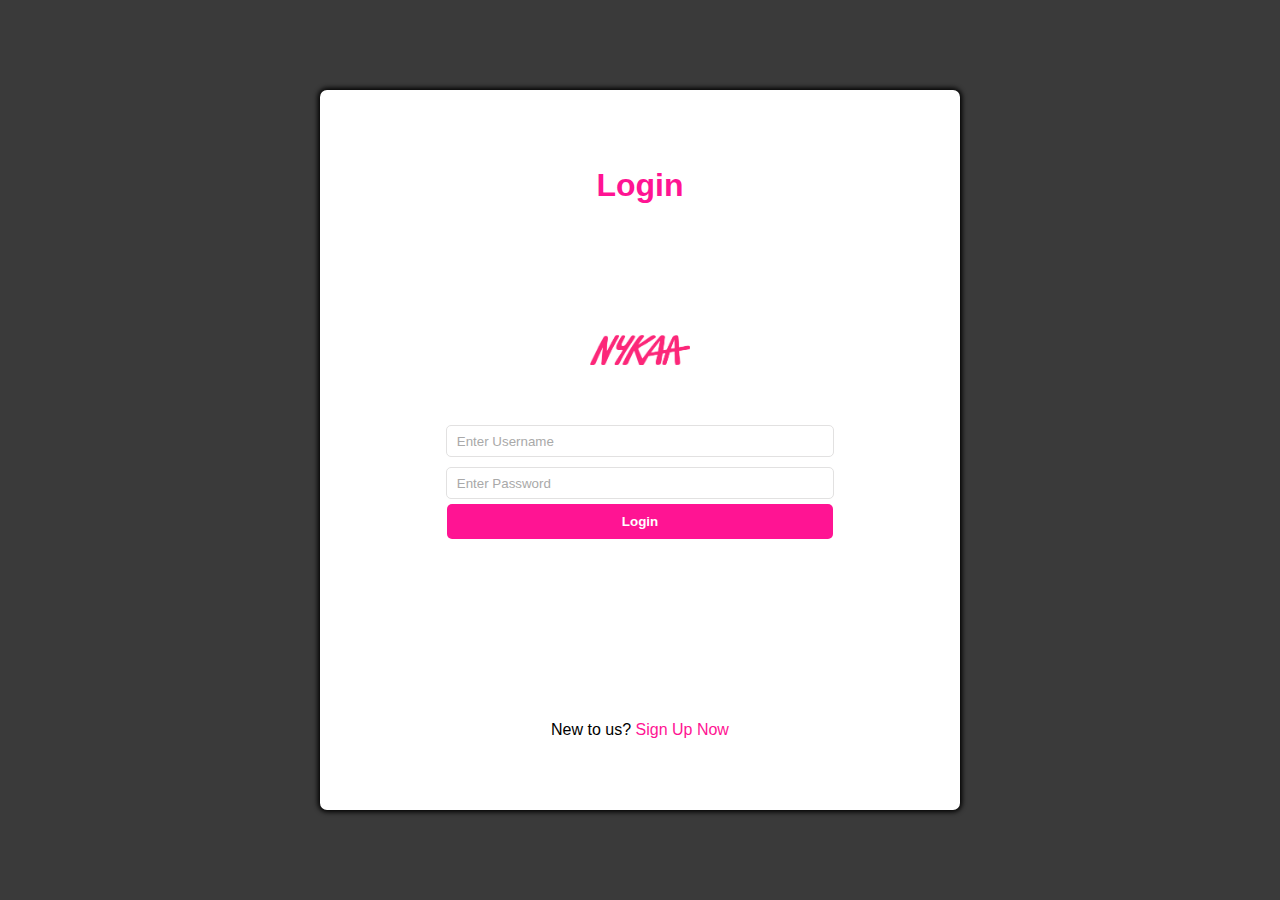
<file: shampoo.html>
<!DOCTYPE html>
<html lang="en">
<head>
    <meta charset="UTF-8">
    <meta name="viewport" content="width=device-width, initial-scale=1.0">
    <title>Shampoo</title>
    <link rel="stylesheet" href="./styles/shampoo.css">
    <link rel="stylesheet" href="https://cdnjs.cloudflare.com/ajax/libs/font-awesome/6.5.1/css/all.min.css" 
    integrity="sha512-DTOQO9RWCH3ppGqcWaEA1BIZOC6xxalwEsw9c2QQeAIftl+Vegovlnee1c9QX4TctnWMn13TZye+giMm8e2LwA==" 
    crossorigin="anonymous" referrerpolicy="no-referrer" />
    <link rel="stylesheet" href="https://cdnjs.cloudflare.com/ajax/libs/font-awesome/6.5.1/css/all.min.css" integrity="sha512-DTOQO9RWCH3ppGqcWaEA1BIZOC6xxalwEsw9c2QQeAIftl+Vegovlnee1c9QX4TctnWMn13TZye+giMm8e2LwA==" crossorigin="anonymous" referrerpolicy="no-referrer" />

</head>
<body>
    <div id="header">
        <nav>
            <div id="container1">
                <div id="navbarLeft">
                    <a href="./home.html">
                    <img src="./assets/Nykaa logo.png" alt="nykaa logo" width="100px" height="30px" />
                    </a>
                    <ul>
                    <li><a href="./home.html" style="text-decoration:none"><span>Categories</span></a></li>
                    <li>
                        <span>Brands</span>
                        <div id="sub-navigation-B">
                            <a href="./Mayblline.html"><img src="https://adn-static2.nykaa.com/media/wysiwyg/2019/Maybelline1211.png" 
                                alt="img"></a>
                            <a href="./Lakme.html"><img src="https://images-static.naikaa.com/media/wysiwyg/uiTools/2023-10/Lakme_118x55pxls.png" 
                                alt="img"></a>
                            <a href="#"><img src="https://adn-static2.nykaa.com/media/wysiwyg/cms/beauty/menu/nykaa-cosmetics.png" 
                                alt="img"></a>
                            <a href="#"><img src="https://adn-static2.nykaa.com/media/wysiwyg/2019/lorealparis.png" 
                                alt="img"></a>
                            <a href="./Huda.html"><img src="https://adn-static2.nykaa.com/media/wysiwyg/2020/BrandslogoMenubar/Huda.png"
                                alt="img"></a>
                            <a href="#"><img src="https://adn-static2.nykaa.com/media/wysiwyg/2018/Biotique_new.png" 
                                alt=""></a>
                            <a href="#"><img src="https://adn-static2.nykaa.com/media/wysiwyg/2018/Brandslogo/LOTUS-HERBALS.png" 
                                alt=""></a>
                            <a href="#"><img src="https://adn-static2.nykaa.com/media/wysiwyg/2020/Olay_logos.png" 
                                alt=""></a>
                            <a href="#"><img src="https://adn-static2.nykaa.com/media/wysiwyg/2019/niveaa.png" 
                                alt="img"></a>
                            <a href="#"><img src="https://adn-static2.nykaa.com/media/wysiwyg/cms/beauty/menu/kay-beauty.png" 
                                alt="img"></a>
                            <a href="#"><img src="https://adn-static2.nykaa.com/media/wysiwyg/2020/BrandslogoMenubar/Herbal-Essences.png" 
                                alt="img"></a>
                            <a href="#"><img src="https://adn-static2.nykaa.com/media/wysiwyg/cms/beauty/menu/clinique.png" 
                                alt="img"></a>
                            <a href="#"><img src="https://adn-static2.nykaa.com/media/wysiwyg/2018/colorbar-logoforui.png" 
                                alt="img"></a>
                            <a href="#"><img src="https://adn-static2.nykaa.com/media/wysiwyg/HeaderIcons/The-Face-Shop.png" 
                                alt="img"></a>
                            <a href="#"><img src="https://adn-static2.nykaa.com/media/wysiwyg/2018/Brandslogo/nyx_New.png" 
                                alt="img"></a>
                        </div>
                    </li>
                    <li>
                        <span>Luxe</span>
                        <div class="tableDiv">
                            <table>
                                <thead>
                                   <th>Makeup</th>
                                   <th>Skin</th>
                                   <th>Hair</th>
                                   <th>Fragrance</th>
                                   <th>Bath & Body</th> 
                                </thead>
                                <tbody>
                                    <tr>
                                        <td><a href="./foundation.html" style="text-decoration:none; color: gray;">Foundation</a></td>
                                        <td>FaceWash</td>
                                        <td><a href="./shampoo.html" style="text-decoration:none; color: gray;">Shampoo</a></td>
                                        <td>Deodrants</td>
                                        <td>Shower Gels</td>
                                    </tr>
                                    <tr>
                                        <td>Concelar</td>
                                        <td>Moisturisers</td>
                                        <td>Conditioner</td>
                                        <td>Perfumes</td>
                                        <td>Wash</td>
                                    </tr>
                                    <tr>
                                        <td>Eyeliner</td>
                                        <td>Toner</td>
                                        <td>Hair Oil</td>
                                        <td>Body-Mists</td>
                                        <td>Soaps</td>
                                    </tr>
                                    <tr>
                                        <td>Mascara</td>
                                        <td>Face oils</td>
                                        <td>Hair Serums</td>
                                        <td>Minis</td>
                                        <td>Body Lotions</td>
                                    </tr>
                                    <tr>
                                        <td>Lipsticks</td>
                                        <td>Face Serums</td>
                                        <td>Hair Masks</td>
                                        <td>Candles</td>
                                        <td>Body Butter</td>
                                    </tr>
                                    <tr>
                                        <td>Blush</td>
                                        <td>Face Mist</td>
                                        <td>Hair Colour</td>
                                        <td>Gift Sets</td>
                                        <td>Exfoliaters</td>
                                    </tr>
                                    <tr>
                                        <td>Lip Gloss</td>
                                        <td>Face Cream</td>
                                        <td>Hair Dryers</td>
                                        <td>Combos</td>
                                        <td>Sunscreens</td>
                                    </tr>
                                    <tr>
                                        <td>Primer</td>
                                        <td>Scrubs</td>
                                        <td>Hair Brushes</td>
                                        <td>Body Spray</td>
                                        <td>Body Oil</td>
                                    </tr>
                                </tbody>
                            </table>
                          </div>
                    </li>
                    <li>
                        <span>Nykaa Fashion</span>
                        <div class="tableDiv">
                        <table>
                            <thead>
                               <th>Women</th>
                               <th>Men</th>
                               <th>Kids</th>
                               <th>Home</th>
                               <th>TopBrands</th> 
                            </thead>
                            <tbody>
                                <tr>
                                    <td><a href="https://www.nykaafashion.com/women/indianwear/c/4" target="_blank" style="text-decoration:none; color: gray;">IndianWear</a></td>
                                    <td><a href="https://www.nykaafashion.com/men/topwear/c/6824" target="_blank" style="text-decoration:none; color: gray;">TopWear</a></td>
                                    <td><a href="https://www.nykaafashion.com/women/indianwear/c/4" target="_blank" style="text-decoration:none; color: gray;">WesternWear</a></td>
                                    <td><a href="https://www.nykaafashion.com/kids/westernwear/c/6282" target="_blank" style="text-decoration:none; color: gray;">WesternWear</a></td>
                                    <td><a href="https://www.nykaafashion.com/home/kitchen-dining/c/8707" target="_blank" style="text-decoration:none; color: gray;">Kitchen & Dining</a></td>
                                    <td><a href="https://www.nykaafashion.com/designers/forever-new/c/4495" target="_blank" style="text-decoration:none; color: gray;">Forever New</a></td>
                                    
                                </tr>
                                <tr>
                                    <td><a href="https://www.nykaafashion.com/women/westernwear/c/3" target="_blank" style="text-decoration:none; color: gray;">WesternWear</a></td>
                                    <td><a href="https://www.nykaafashion.com/men/ethnicwear/c/6841" target="_blank" style="text-decoration:none; color: gray;">IndianWear</a></td> 
                                    <td><a href="https://www.nykaafashion.com/men/topwear/c/6824" target="_blank" style="text-decoration:none; color: gray;">TopWear</a></td>
                                    <td><a href="https://www.nykaafashion.com/home/decor/c/8594" target="_blank" style="text-decoration:none; color: gray;">Decor</a></td>
                                    <td><a href="https://www.nykaafashion.com/designers/cider/c/15204" target="_blank" style="text-decoration:none; color: gray;">Cider</a></td>
                                </tr>
                                <tr>
                                    <td><a href="https://www.nykaafashion.com/women/footwear/c/3528" target="_blank" style="text-decoration:none; color: gray;">FootWear</a></td>
                                    <td><a href="https://www.nykaafashion.com/men/ethnicwear/c/6841" target="_blank" style="text-decoration:none; color: gray;">EthnicWear</a></td> 
                                    <td>FootWear</td>
                                    <td><a href="https://www.nykaafashion.com/home/bedding/c/8529" target="_blank" style="text-decoration:none; color: gray;">Bedding</a></td> 
                                    <td><a href="https://www.nykaafashion.com/designers/na-kd/c/11212" target="_blank" style="text-decoration:none; color: gray;">Na-Kd</a></td> 
                                </tr>
                                <tr>
                                    
                                    <td><a href="https://www.nykaafashion.com/men/bags/c/6867" target="_blank" style="text-decoration:none; color: gray;">Bags</a></td> 
                                    <td>FootWear</td>
                                    <td>Toys & Games</td>           
                                    <td><a href="https://www.nykaafashion.com/home/bath/c/8559" target="_blank" style="text-decoration:none; color: gray;">Bath</a></td> 
                                    <td>Veromoda</td>
                                </tr>
                                <tr>
                                    <td><a href="https://www.nykaafashion.com/women/lingerie/c/3946" target="_blank" style="text-decoration:none; color: gray;">Lingerie</a></td> 
                                    <td><a href="https://www.nykaafashion.com/mens/sports-and-athleisure/c/6888" target="_blank" style="text-decoration:none; color: gray;">Atheisure</a></td> 
                                    <td><a href="https://www.nykaafashion.com/kids/feeding/c/6351" target="_blank" style="text-decoration:none; color: gray;">Feeding</a></td> 
                                    <td>Storage</td>
                                    <td>Puma</td>
                                </tr>
                                <tr>
                                    <td>SportsWear</td>
                                    <td>Atheisure</td>
                                    <td>SportsWear</td>
                                    <td>Floor Coverings</td>
                                    <td>Biba</td>
                                </tr>
                                <tr>
                                    <td>Sleep & Lounge</td>
                                    <td>Bags</td>
                                    <td>Accessories</td>
                                    <td>Kitchen Appliances</td>
                                    <td>W</td>
                                </tr>
                                <tr>
                                    <td>Jewellery</td>
                                    <td>BottomWear</td>
                                    <td>InnerWear</td>
                                    <td>Essentials</td>
                                    <td>Levi's</td>
                                </tr>
                            </tbody>
                        </table>
                      </div>
                    </li>
                    <li>
                        <span>Beauty Advice</span>
                        <div id="sub-navigation-BA">
                            <div><img src="./assets/Beauty Book.png" alt="img" width="100%"></div>
                            <div><img src="./assets/Beauty.png" alt="img" width="100%"></div>
                            <div><img src="./assets/Nykaa TV.png" alt="img" width="100%"></div>
                        </div>
                        
                    </li>
                    </ul>
                </div>
                <div id="navbarRight">
                    <input type="text" id="search" placeholder="Search on Nykaa">
                    <a href="./index.html"><button class="btn" id="signOut" style="cursor: pointer;">Log Out</button></a>
                    <a href="./cart.html" style="text-decoration:none; color: deeppink;font-size: x-large; "><i class="fa-solid badge fa-bag-shopping" id="badge"></i></a>
                </div>
            </div>
            <div id="container2">
                <ul>
                    <li><a href="https://www.nykaa.com/sp/makeup-clp-desktop/makeup" target="_blank">Makeup</a></li>
                    <li><a href="https://www.nykaa.com/sp/skin-native-desktop/skin" target="_blank">Skin</a></li>
                    <li><a href="https://www.nykaa.com/sp/hair-clp-desktop/hair" target="_blank">Hair</a></li>
                    <li><a href="https://www.nykaa.com/sp/appliances/appliances" target="_blank">Appliances</a></li>
                    <li><a href="https://www.nykaa.com/sp/bath-and-body-desktop/bath-and-body" target="_blank">Bath & Body</a></li>
                    <li><a href="https://www.nykaa.com/sp/natural-native/natural?root=nav_1" target="_blank">Natural</a></li>
                    <li><a href="https://www.nykaa.com/sp/mom-and-baby-native/mom-and-baby" target="_blank">Mom & Baby</a></li>
                    <li><a href="https://www.nykaa.com/sp/wellness-desktop/wellness" target="_blank">Health & Wellness</a></li>
                    <li><a href="https://www.nykaa.com/sp/men-store/men-store?root=nav_1&dir=desc&order=popularity" target="_blank">Men</a></li>
                    <li><a href="https://www.nykaa.com/sp/fragrance-native/fragrance-store" target="_blank">Fragrance</a></li>
                    <li><a href="https://www.nykaa.com/lingerie-accessories/c/21913" target="_blank">Lingerie & Accessories</a></li>
                    <li><a href=""><img src="./assets/offers.png" alt="offerslogo" width="95px"></a></li>
                </ul>
            </div>
        </nav>
    </div>
    <div id="bodyDiv">
        <div id="posterDiv">
            <h2 style="text-align: center;">Buy Shampoo Online</h2>
            <div>
                <img src="https://images-static.nykaa.com/uploads/843d4ded-10d5-47d2-b685-0b733161f6dd.jpg?tr=w-2400,cm-pad_resize"
                 alt="img" width="100%" height="100%">
            </div>
        </div>
        <div id="sortDiv">
            <p style="font-size: 20px;"><b>Sort By :</b></p>
            <div id="selectionDiv">
            <select style="height: 100%; width: 20%;" id="valueDiv">
                <option value="">All</option>
                <option value="rating">Rating</option>
                <option value="Low to High">Price:Low to High</option>
                <option value="High to Low">Price:High to Low</option>
            </select>
            </div>
        </div>
        <div id="mainContentDiv">
            <div id="filterDiv">
                <div id="filterHeadingDiv">
                    <h3>Filter By Brand</h3>
                </div>
                <div id="filterInnerDiv">
                <form id="form">
                <div class="checkDiv">
                    <input class="inpt" type="checkbox" value="Redken" onchange="brandfilter()" />
                    <label><span style="font-size: 18px;">Redken</span></label><br>
                </div>
                <div class="checkDiv">
                    <input class="inpt" type="checkbox" onchange="brandfilter()" value="Olaplex" />
                    <label><span style="font-size: 18px;">Olaplex</span></label><br>
                </div>
                <div class="checkDiv">
                    <input class="inpt" type="checkbox" onchange="brandfilter()" value="Moroccanoil" >
                    <label><span style="font-size: 18px;">Moroccanoil </span></label><br>
                </div>
                <div class="checkDiv">
                    <input class="inpt" type="checkbox" onchange="brandfilter()" value="De Fabulous">
                    <label><span style="font-size: 18px;">De Fabulous </span></label><br>
                </div>
                <div class="checkDiv">
                    <input class="inpt" type="checkbox" onchange="brandfilter()" value="Sahdev">
                    <label><span style="font-size: 18px;">Sahdev</span></label><br>
                </div>
                <div class="checkDiv">
                    <input class="inpt" type="checkbox" onchange="brandfilter()" value="Forest Essentials" >
                    <label><span style="font-size: 18px;">Forest Essentials</span></label><br>
                </div>
                <div class="checkDiv">
                    <input class="inpt" type="checkbox" onchange="brandfilter()" value="Tresemme" >
                    <label><span style="font-size: 18px;">Tresemme</span></label><br>
                </div>
                <div class="checkDiv" style="border-bottom: none;">
                    <input class="inpt" type="checkbox" onchange="brandfilter()" value="Loreal" >
                    <label><span style="font-size: 18px;">Loreal</span></label><br>
                </div>
                </form>
                </div>
            </div>
            <div id="prds"></div>
        </div>
    </div>
    <div class="child6">
        <img src="./assets/nykaabottom1.png" 
        alt="img" width="100%">
    </div>
    <div class="child7">
        <img src="./assets/nykaabottom2.png" 
        alt="img" width="100%">
    </div>
    <script type="text/javascript" src="./src/shampoo.js"></script>
</body>
</html>
</file>
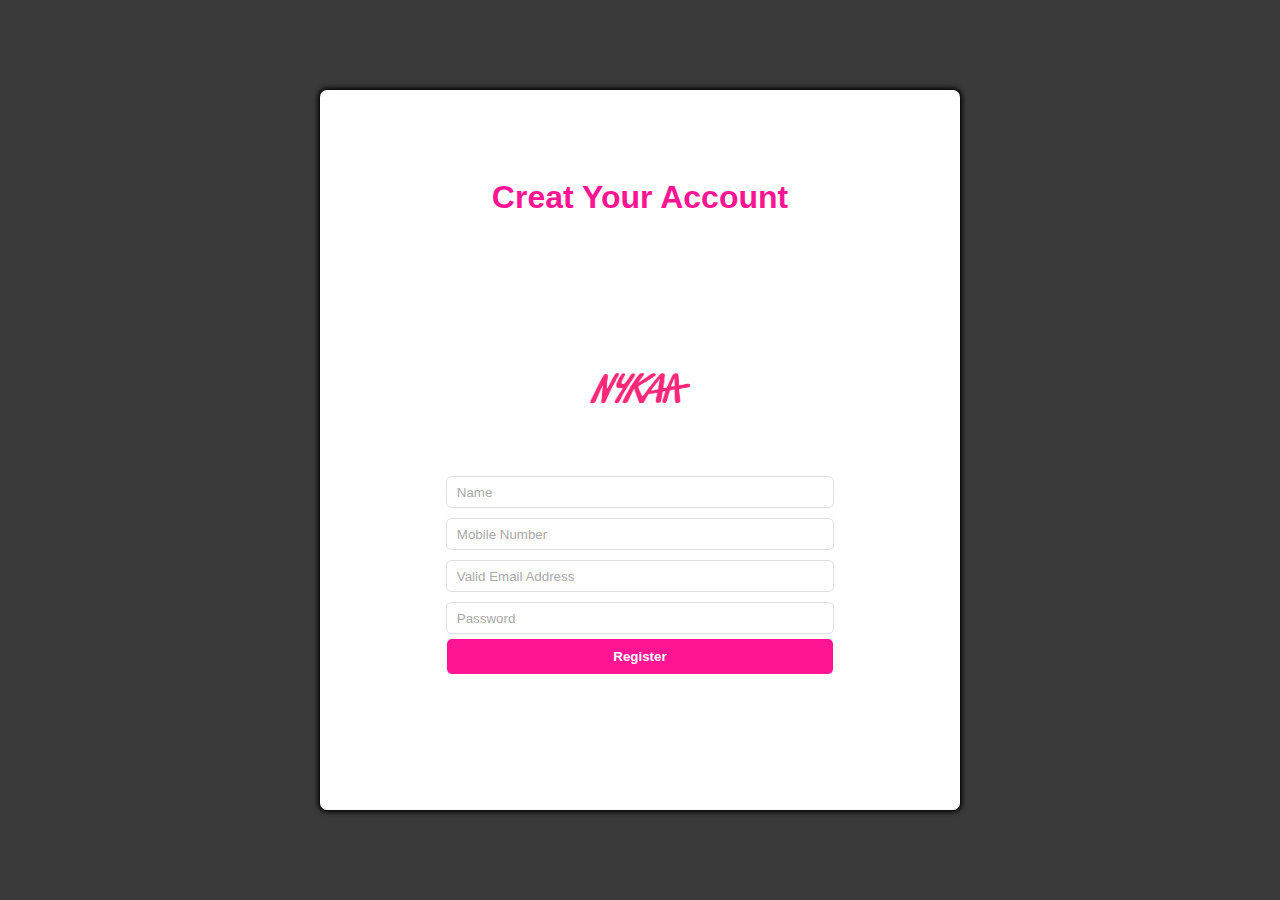
<file: signUp.html>
<!DOCTYPE html>
<html lang="en">
<head>
    <meta charset="UTF-8">
    <meta name="viewport" content="width=device-width, initial-scale=1.0">
    <title>SignUp</title>
    <link rel="stylesheet" href="./styles/signUp.css">
</head>
<body>
    <main id="main-holder">
        <h1 id="login-header" style="color: deeppink;">Creat Your Account</h1>
        <img src="./assets/Nykaa logo.png" alt="nykaa logo" width="100px" height="30px" style="cursor: pointer;">
        <form id="login-form">
          <input type="text" name="name" id="name" class="login-form-field" placeholder="Name" required>
          <input type="number" name="mobile" id="mobile" class="login-form-field" placeholder="Mobile Number" require minlength="10">
          <input type="text" name="username" id="userName" class="login-form-field" placeholder="Valid Email Address" required>
          <input type="password" name="password" id="password" class="login-form-field" placeholder="Password" required minlength="8">
          <input type="submit" value="Register" id="register">
        </form>
    </main>
</body>
<script type="text/javascript" src="./src/signUp.js"></script>
</html>
</file>
<file: styles/login.css>
html {
    height: 100%;
  }
  
  body {
    height: 100%;
    margin: 0;
    font-family: Arial, Helvetica, sans-serif;
    display: grid;
    justify-items: center;
    align-items: center;
    background-color: #3a3a3a;
    overflow-x: hidden;
  }
  
  #main-holder {
    width: 50%;
    height: 80%;
    display: grid;
    justify-items: center;
    align-items: center;
    background-color: white;
    border-radius: 7px;
    box-shadow: 0px 0px 5px 2px black;
  }  
  #login-form {
    align-self: flex-start;
    display: grid;
    justify-items: center;
    align-items: center;
    width: 65%;
    overflow: hidden;
  }
  
  .login-form-field::placeholder {
    color: darkgray;
  }
  
  .login-form-field {
    border-radius: 5px;
    border: 1px solid rgb(226, 225, 225);
    width: 90%;
    height: 28px;
    margin: 5px;
    padding-left: 10px;
    color: black;
  }
  
  #submit {
    width: 93%;
    padding: 10px;
    height: 35px;
    border: none;
    border-radius: 5px;
    color: white;
    font-weight: bold;
    background-color: deeppink;
    cursor: pointer;
   
  }
</file>
<file: styles/cart.css>
#emptyCart{
    width: 100%;
    text-align: center;
}
.prdDiv{
    padding: 10px;
    
}
.prdInnerDiv{
    border: 1px solid lightgray;
    position: relative;
    width: 50%;
    border-radius: 10px;
}
.alignDiv{
    display: flex;
    gap: 24px;
    
}
.fa{
    padding: 15px;
}
.imgDiv{
    width: 22%;
}
.productName{
    width: 70%;
    font-size: large;
}
.priceDiv{
    border-top: 1px solid lightgray;
    width: 96%;
    margin-left: 10px;
    display: flex;
    justify-content: space-between;
    margin: 0px 9px 4px 14px;
}
.finalPriceDiv{
    display: flex;
    justify-content: space-between;
    gap: 20px;
    
}
#finalPriceDetailDiv{
    margin: 5px;
    width: 47%;
    border: 1px solid lightgray;
    border-radius: 10px;
    padding: 0px 20px;
    text-align: center;
}
</file>
<file: styles/style.css>
*{
    margin: 0px;
    padding: 0px;
    box-sizing: border-box;
    overflow-x: hidden;
}
#container1{
    display: flex;
    justify-content: space-evenly;
    justify-items: center;
    align-items: center;
    border-bottom: solid 1px #e6dede;
    width: 100%;
    height: 60px;
}


#navbarLeft {
    display: flex;
    justify-content: space-between;
    justify-items: center;
    align-items: center;
}
#navbarLeft ul{
    display: flex;
    justify-content: space-between;

}
#navbarLeft ul li {
    list-style: none;
    margin: 15px;
}

#navbarLeft ul li span{
    text-decoration: none;
    font-size: 15px;
    color: black;
    font-weight: bolder;
    cursor: pointer;
    
 }
 
 #sub-navigation-B{
    position: absolute;
    background-color: white;
    border: 1px solid #f6eeee;
    width: 50%;
    height: 71%;
    border-radius: 7px;
    padding: 10px;
    display: none;
    cursor: pointer;
    z-index: 10;
}
#container1 ul li:hover #sub-navigation-B{
    display: flex;
    flex-wrap: wrap;
    cursor: pointer;
}
#sub-navigation-BA{
    position: absolute;
    background-color: white;
    border: 1px solid #f6eeee;
    width: 50%;
    height: 40%;
    border-radius: 7px;
    padding: 10px;
    display: none;
    cursor: pointer;
    z-index: 10;
}
#sub-navigation-BA > div{
    width: 30%;
    height: 50%;
    margin-top: 6%;
}
#container1 ul li:hover #sub-navigation-BA{
    display: flex;
    justify-content: space-between;
    cursor: pointer;
}

#sub-navigation-B > a{
    margin: 18px;
}
.tableDiv{
    position: absolute;
    background-color: white;
    border: 1px solid #f6eeee;
    width: 51%;
    height: 60%;
    border-radius: 7px;
    padding: 10px;
    display: none;
    cursor: pointer;
    z-index: 10;
}
th,td{
    padding: 5px 15px;
}
td{
    color: grey;
    
}
#container1 ul li:hover .tableDiv{
    display: block;
    cursor: pointer;
}

#search{
    height: 40px;
    border-radius: 5px;
    width: 219px;
    background-color: #f4f4f4;
    border: none;
    border: 1px solid #e3d8d8;
    padding-left: 20px;
    margin-right: 10px;
} 
.btn{
    width: 80px;
    height: 40px;
    border-radius: 7px;
    background-color: #E80071;;
    color: white;
    border: none;
    text-align: center;
    font-weight: 150;
    margin-right: 30px;
}
#container2 ul{
    display: flex;
    justify-content: center;
    align-items: center;
}
#container2 ul li {
    list-style: none;
    margin: 10px;
}

#container2 ul li a{
    text-decoration: none;
    font-size: 15px;
    color: rgba(3, 2, 26, 0.6);
    font-size: 15px;
    
 }
 .imgContainer{
    display: flex;
    justify-content: center;
    gap: 30px;
    padding: 1;
    margin: 20px;
 }
 .container{
    width: 25%;
 }
 .container p{
    font-size: 18px;
    color: #363333;
 }
 .gc1{
    width: 32%;
    border-radius: 10px;

}
.headerDiv{
    margin: 18px;
    border-bottom: 1px solid #e6dede;
    padding: 10px;
}
.headerDiv > p{
    font-size: 18px;
    color: #363333;
}

.gc2{
    width: 100%;
    border-radius: 20px;
    overflow: hidden;
    margin-bottom: 10px;
}
.title-text{
    color: rgb(0, 19, 37);
    font-size: 20px;
    font-family: Inter;
    letter-spacing: 0rem;
    font-weight: 600;
    text-align: left;

}
.child5{
    margin-top: 50px;
    text-align: center;
}
.child6{
    width: 100%;
    margin-top: 50px;
}
.child7{
    width: 100%;
}


.login-with-google-btn {
    transition: background-color .3s, box-shadow .3s;
      
    padding: 12px 16px 12px 42px;
    border: none;
    border-radius: 3px;
    box-shadow: 0 -1px 0 rgba(0, 0, 0, .04), 0 1px 1px rgba(0, 0, 0, .25);
    
    color: #757575;
    font-size: 14px;
    font-weight: 500;
    font-family: -apple-system,BlinkMacSystemFont,"Segoe UI",Roboto,Oxygen,Ubuntu,Cantarell,"Fira Sans","Droid Sans","Helvetica Neue",sans-serif;
    
    background-image: url([data-uri]);
    background-color: white;
    background-repeat: no-repeat;
    background-position: 12px 11px;
    
    &:hover {
      box-shadow: 0 -1px 0 rgba(0, 0, 0, .04), 0 2px 4px rgba(0, 0, 0, .25);
    }
    
    &:active {
      background-color: #eeeeee;
    }
    
    &:focus {
      outline: none;
      box-shadow: 
        0 -1px 0 rgba(0, 0, 0, .04),
        0 2px 4px rgba(0, 0, 0, .25),
        0 0 0 3px #c8dafc;
    }
    
    &:disabled {
      filter: grayscale(100%);
      background-color: #ebebeb;
      box-shadow: 0 -1px 0 rgba(0, 0, 0, .04), 0 1px 1px rgba(0, 0, 0, .25);
      cursor: not-allowed;
    }
  }

  .slideshow-container {
    /* max-width: 599px; */
    position: relative;
    margin: auto;
  }
  
  /* The dots/bullets/indicators */
  .dot {
    height: 15px;
    width: 15px;
    margin: 0 2px;
    background-color: #bbb;
    border-radius: 50%;
    display: inline-block;
    transition: background-color 0.1s ease;
  }
  
  
  /* Fading animation */
  .fade {
    animation-name: fade;
    animation-duration: 1.5s;
  }
  
  @keyframes fade {
    from {opacity: .4} 
    to {opacity: 1}
  }
  
  /* On smaller screens, decrease text size */
  @media only screen and (max-width: 300px) {
    .text {font-size: 11px}
  }

  .fa-bag-shopping:before, .fa-shopping-bag:before{
    font-size: 17px;
    background:white;
    content: "\f290";
    position: absolute;
    top: 23px;
    margin-left: -15px;
    }

@media screen and (min-width:767px) and (max-width:1023px){
        #navbarLeft ul li {
            list-style: none;
            margin: 5px;
        }
        *{
           
            overflow-x: visible;
        }
        #sub-navigation-B{
            width: 75%;
            height: 90%;
            padding: 5px;
        }
        #sub-navigation-B > a{
            margin: 10px;
        }
        .tableDiv{
            width: 67%;
            height: 80%;
            padding: 5px;
        }
        th,td{
            padding: 4px 9px;
        }
        #search{
            height: 35px;
            width: 150px;
            padding-left: 5px;
            margin-right: 5px;
        } 
        .btn{
            width: 60px;
            height: 30px;
            font-weight: 150;
            margin-right: 15px;
        }
        #container2 ul li {
            margin: 5px;
        }
        
        #container2 ul li a{
            font-size: 13px;
        }
        
    }


@media screen and (max-width:767px)  {
    #navbarLeft ul li {
        list-style: none;
        margin: 2px;
    }
    *{
        overflow-x: visible;
    }
    #sub-navigation-B{
        width: 70%;
        height: 90%;
        padding: 3px;
    }
    #sub-navigation-B > a{
        margin: 3px;
    }
    .tableDiv{
        width: 70%;
        height: 75%;
        padding: 1%;
    }
    th,td{
        padding: 1px 1px;
    }
    #search{
        height: 35px;
        width: 60px;
        padding-left: 1px;
        margin-right: 3px;
    } 
    .btn{
        width: 40px;
        height: 30px;
        font-weight: 150;
        margin-right: 2px;
    }
    #container2 ul li {
        margin: 3px;
    }
    
    #container2 ul li a{
        font-size: 11px;
    }
}
</file>
<file: styles/Mayblline.css>
*{
    margin: 0px;
    padding: 0px;
    box-sizing: border-box;
}
#container1{
    display: flex;
    justify-content: space-evenly;
    justify-items: center;
    align-items: center;
    border-bottom: solid 1px #e6dede;
    width: 100%;
    height: 60px;
}


#navbarLeft {
    display: flex;
    justify-content: space-between;
    justify-items: center;
    align-items: center;
}
#navbarLeft ul{
    display: flex;
    justify-content: space-between;

}
#navbarLeft ul li {
    list-style: none;
    margin: 15px;
}

#navbarLeft ul li span{
    text-decoration: none;
    font-size: 15px;
    color: black;
    font-weight: bolder;
    cursor: pointer;
    
 }
 
 #sub-navigation-B{
    position: absolute;
    background-color: white;
    border: 1px solid #f6eeee;
    width: 50%;
    height: 70%;
    border-radius: 7px;
    padding: 10px;
    display: none;
    cursor: pointer;
    
}
#container1 ul li:hover #sub-navigation-B{
    display: flex;
    flex-wrap: wrap;
    cursor: pointer;
}
#sub-navigation-BA{
    position: absolute;
    background-color: white;
    border: 1px solid #f6eeee;
    width: 50%;
    height: 40%;
    border-radius: 7px;
    padding: 10px;
    display: none;
    cursor: pointer;
}
#sub-navigation-BA > div{
    width: 30%;
    height: 50%;
    margin-top: 6%;
}
#container1 ul li:hover #sub-navigation-BA{
    display: flex;
    justify-content: space-between;
    cursor: pointer;
}

#sub-navigation-B > a{
    margin: 20px;
}
.tableDiv{
    position: absolute;
    background-color: white;
    border: 1px solid #f6eeee;
    width: 50%;
    height: 50%;
    border-radius: 7px;
    padding: 10px;
    display: none;
    cursor: pointer;
}
th,td{
    padding: 5px 15px;
}
td{
    color: grey;
    
}
#container1 ul li:hover .tableDiv{
    display: block;
    cursor: pointer;
}

#search{
    height: 40px;
    border-radius: 5px;
    width: 220px;
    background-color: #f4f4f4;
    border: none;
    border: 1px solid #e3d8d8;
    padding-left: 20px;
    margin-right: 10px;
} 
.btn{
    width: 80px;
    height: 40px;
    border-radius: 7px;
    background-color: #E80071;
    color: white;
    border: none;
    text-align: center;
    font-weight: 150;
    margin-right: 30px;
}
#container2 ul{
    display: flex;
    justify-content: center;
    align-items: center;
}
#container2 ul li {
    list-style: none;
    margin: 10px;
}

#container2 ul li a{
    text-decoration: none;
    font-size: 15px;
    color: rgba(3, 2, 26, 0.6);
    font-size: 15px;
    
 }
 
 #prds{
    display: grid;
    grid-template-columns: repeat(3, 1fr);
    grid-template-rows: 400px 400px 400px;
    gap: 55px;
    border-radius: 10px;
    padding: 50px;
}
 
.imgDiv{
    height: 65%;
}
.textDiv{
    height: 25%;
    text-align: center;
    padding-top: 20px;
    background-color: white;
    border-radius: 10px;
}
#bodyDiv{
    padding: 30px;
    background-color: #f3f3f3;
    overflow-x: hidden;
}
.cardDiv{
    border-radius: 10px;
    background-color: white;
    overflow: hidden;
}
.btnDiv{
    height: 10%;
    text-align: center;
    overflow: hidden;
}
.btnDiv > button{
    width: 40%;
    height: 85%;
    border-radius: 10px;
    border: none;
    background-color: #E80071;
    color: white;
    cursor: pointer;
}
.btnDiv > button:hover{
    background-color: white;
    border: 1px solid #E80071;
    color:#E80071;
}
.inpt{
    width: 7%;
}
#sortDiv{
    height: 70px;
    padding-left: 25px;
    border: 1px solid rgb(228, 227, 227);
    border-radius: 10px;
    margin: 0px 40px;
    background-color: white;
}
#selectionDiv{
    height: 40%;
    padding-top: 4px;
}
.child6{
    width: 100%;
    margin-top: 50px;
}
.child7{
    width: 100%;
}
.fa-bag-shopping:before, .fa-shopping-bag:before{
    font-size: 17px;
    background:white;
    content: "\f290";
    position: absolute;
    top: 23px;
    margin-left: -15px;
}

@media screen and (min-width:767px) and (max-width:1023px){
    #navbarLeft ul li {
        list-style: none;
        margin: 5px;
    }
    *{
       
        overflow-x: visible;
    }
    #sub-navigation-B{
        width: 75%;
        height: 90%;
        padding: 5px;
    }
    #sub-navigation-B > a{
        margin: 10px;
    }
    .tableDiv{
        width: 67%;
        height: 80%;
        padding: 5px;
    }
    th,td{
        padding: 4px 9px;
    }
    #search{
        height: 35px;
        width: 150px;
        padding-left: 5px;
        margin-right: 5px;
    } 
    .btn{
        width: 60px;
        height: 30px;
        font-weight: 150;
        margin-right: 15px;
    }
    #container2 ul li {
        margin: 5px;
    }
    
    #container2 ul li a{
        font-size: 13px;
    }
    #prds{
        display: grid;
        grid-template-columns: repeat(2, 1fr);
        grid-template-rows: 450px 450px 450px;
        gap: 50px;
        border-radius: 10px;
        padding: 50px;
    }
    
}

@media screen and (max-width:767px)  {
    #navbarLeft ul li {
        list-style: none;
        margin: 2px;
    }
    *{
        overflow-x: visible;
    }
    #sub-navigation-B{
        width: 70%;
        height: 90%;
        padding: 3px;
    }
    #sub-navigation-B > a{
        margin: 3px;
    }
    .tableDiv{
        width: 70%;
        height: 75%;
        padding: 1%;
    }
    th,td{
        padding: 1px 1px;
    }
    #search{
        height: 35px;
        width: 60px;
        padding-left: 1px;
        margin-right: 3px;
    } 
    .btn{
        width: 40px;
        height: 30px;
        font-weight: 150;
        margin-right: 2px;
    }
    #container2 ul li {
        margin: 3px;
    }
    
    #container2 ul li a{
        font-size: 11px;
    }
    #prds{
        grid-template-columns: repeat(1, 1fr);
        grid-template-rows: 350px 350px 350px;
        gap: 50px;
        border-radius: 10px;
        padding: 40px;
    }
}
</file>
<file: styles/shampoo.css>
*{
    margin: 0px;
    padding: 0px;
    box-sizing: border-box;
}
#container1{
    display: flex;
    justify-content: space-evenly;
    justify-items: center;
    align-items: center;
    border-bottom: solid 1px #e6dede;
    width: 100%;
    height: 60px;
}


#navbarLeft {
    display: flex;
    justify-content: space-between;
    justify-items: center;
    align-items: center;
}
#navbarLeft ul{
    display: flex;
    justify-content: space-between;

}
#navbarLeft ul li {
    list-style: none;
    margin: 14px;
}

#navbarLeft ul li span{
    text-decoration: none;
    font-size: 15px;
    color: black;
    font-weight: bolder;
    cursor: pointer;
    
 }
 
 #sub-navigation-B{
    position: absolute;
    background-color: white;
    border: 1px solid #f6eeee;
    width: 50%;
    height: 70%;
    border-radius: 7px;
    padding: 10px;
    display: none;
    cursor: pointer;
    
}
#container1 ul li:hover #sub-navigation-B{
    display: flex;
    flex-wrap: wrap;
    cursor: pointer;
}
#sub-navigation-BA{
    position: absolute;
    background-color: white;
    border: 1px solid #f6eeee;
    width: 50%;
    height: 40%;
    border-radius: 7px;
    padding: 10px;
    display: none;
    cursor: pointer;
}
#sub-navigation-BA > div{
    width: 30%;
    height: 50%;
    margin-top: 6%;
}
#container1 ul li:hover #sub-navigation-BA{
    display: flex;
    justify-content: space-between;
    cursor: pointer;
}

#sub-navigation-B > a{
    margin: 20px;
}
.tableDiv{
    position: absolute;
    background-color: white;
    border: 1px solid #f6eeee;
    width: 50%;
    height: 50%;
    border-radius: 7px;
    padding: 10px;
    display: none;
    cursor: pointer;
}
th,td{
    padding: 5px 15px;
}
td{
    color: grey;
    
}
#container1 ul li:hover .tableDiv{
    display: block;
    cursor: pointer;
}

#search{
    height: 40px;
    border-radius: 5px;
    width: 220px;
    background-color: #f4f4f4;
    border: none;
    border: 1px solid #e3d8d8;
    padding-left: 20px;
    margin-right: 10px;
} 
.btn{
    width: 80px;
    height: 40px;
    border-radius: 7px;
    background-color: #E80071;
    color: white;
    border: none;
    text-align: center;
    font-weight: 150;
    margin-right: 30px;
}
#container2 ul{
    display: flex;
    justify-content: center;
    align-items: center;
}
#container2 ul li {
    list-style: none;
    margin: 10px;
}

#container2 ul li a{
    text-decoration: none;
    font-size: 15px;
    color: rgba(3, 2, 26, 0.6);
    font-size: 15px;
    
 }
 
 #prds{
    display: grid;
    grid-template-columns: repeat(3, 1fr);
    grid-template-rows: 400px 400px 400px;
    gap: 55px;
    border-radius: 10px;
    width: 75%;
}
 
.imgDiv{
    height: 60%;
}
.textDiv{
    height: 30%;
    text-align: center;
    padding-top: 20px;
    background-color: white;
    border-radius: 10px;
}
#bodyDiv{
    padding: 30px;
    background-color: #f3f3f3;
    overflow-x: hidden;
}
.cardDiv{
    border-radius: 10px;
    background-color: white;
    overflow: hidden;
}
.btnDiv{
    height: 10%;
    text-align: center;
    overflow: hidden;
}
.btnDiv > button{
    width: 40%;
    height: 85%;
    border-radius: 10px;
    border: none;
    background-color: #E80071;
    color: white;
    cursor: pointer;
}
.btnDiv > button:hover{
    background-color: white;
    border: 1px solid #E80071;
    color:#E80071;
}
.inpt{
    width: 7%;
}
#sortDiv{
    height: 70px;
    padding-left: 25px;
    border: 1px solid rgb(228, 227, 227);
    border-radius: 10px;
    margin: 0px 40px;
    background-color: white;
}
#selectionDiv{
    height: 40%;
    padding-top: 4px;
}
#posterDiv{
    padding: 25px;
}
#mainContentDiv{
    display: flex;
    gap: 3%;
    padding: 50px;
}
#filterDiv{
    width: 22%;
    
}
.checkDiv{
    height: 3%;
    width: 100%;
    padding: 5%;
    border-bottom: 1px solid #e3d8d8;

}
#filterInnerDiv{
    background-color: white;
    border-radius: 10px;
    margin-top: 10px;
}
#filterHeadingDiv{
    background-color: white;
    border-radius: 10px;
    height: 4%;
    padding: 5%;
}
.fa-bag-shopping:before, .fa-shopping-bag:before{
    font-size: 17px;
    background:white;
    content: "\f290";
    position: absolute;
    top: 23px;
    margin-left: -15px;
}

@media screen and (min-width:767px) and (max-width:1023px){
    #navbarLeft ul li {
        list-style: none;
        margin: 5px;
    }
    *{
       
        overflow-x: visible;
    }
    #sub-navigation-B{
        width: 75%;
        height: 90%;
        padding: 5px;
    }
    #sub-navigation-B > a{
        margin: 10px;
    }
    .tableDiv{
        width: 67%;
        height: 80%;
        padding: 5px;
    }
    th,td{
        padding: 4px 9px;
    }
    #search{
        height: 35px;
        width: 150px;
        padding-left: 5px;
        margin-right: 5px;
    } 
    .btn{
        width: 60px;
        height: 30px;
        font-weight: 150;
        margin-right: 15px;
    }
    #container2 ul li {
        margin: 5px;
    }
    
    #container2 ul li a{
        font-size: 13px;
    }

    #mainContentDiv{
        display: flex;
        gap: 2%;
        padding: 18px;
    }
    #prds{
        display: grid;
        grid-template-columns: repeat(2, 1fr);
        grid-template-rows: 450px 450px 450px;
        gap: 30px;
        border-radius: 10px;
        width: 80%;
    }
    
}

@media screen and (max-width:767px)  {
    #navbarLeft ul li {
        list-style: none;
        margin: 2px;
    }
    *{
        overflow-x: visible;
    }
    #sub-navigation-B{
        width: 70%;
        height: 90%;
        padding: 3px;
    }
    #sub-navigation-B > a{
        margin: 3px;
    }
    .tableDiv{
        width: 70%;
        height: 75%;
        padding: 1%;
    }
    th,td{
        padding: 1px 1px;
    }
    #search{
        height: 35px;
        width: 60px;
        padding-left: 1px;
        margin-right: 3px;
    } 
    .btn{
        width: 40px;
        height: 30px;
        font-weight: 150;
        margin-right: 2px;
    }
    #container2 ul li {
        margin: 3px;
    }
    
    #container2 ul li a{
        font-size: 11px;
    }
    #mainContentDiv{
       padding: 10px;
    }
    #prds{
       grid-template-columns: repeat(1, 1fr);
        grid-template-rows: 300px 300px 300px;
        gap: 25px;
        border-radius: 10px;
        width: 70%;
    }
}
</file>
<file: styles/signUp.css>
html {
    height: 100%;
  }
  
  body {
    height: 100%;
    margin: 0;
    font-family: Arial, Helvetica, sans-serif;
    display: grid;
    justify-items: center;
    align-items: center;
    background-color: #3a3a3a;
    overflow-x: hidden;
  }
  
  #main-holder {
    width: 50%;
    height: 80%;
    display: grid;
    justify-items: center;
    align-items: center;
    background-color: white;
    border-radius: 7px;
    box-shadow: 0px 0px 5px 2px black;
  }
  #login-form {
    align-self: flex-start;
    display: grid;
    justify-items: center;
    align-items: center;
    width: 65%;
    overflow: hidden;
  }
  
  .login-form-field::placeholder {
    color: darkgray;
  }
  
  .login-form-field {
    border-radius: 5px;
    border: 1px solid rgb(226, 225, 225);
    width: 90%;
    height: 28px;
    margin: 5px;
    padding-left: 10px;
    color: black;
  }
  
  #register {
    width: 93%;
    padding: 10px;
    height: 35px;
    border: none;
    border-radius: 5px;
    color: white;
    font-weight: bold;
    background-color: deeppink;
    cursor: pointer;
   
  }
</file>
